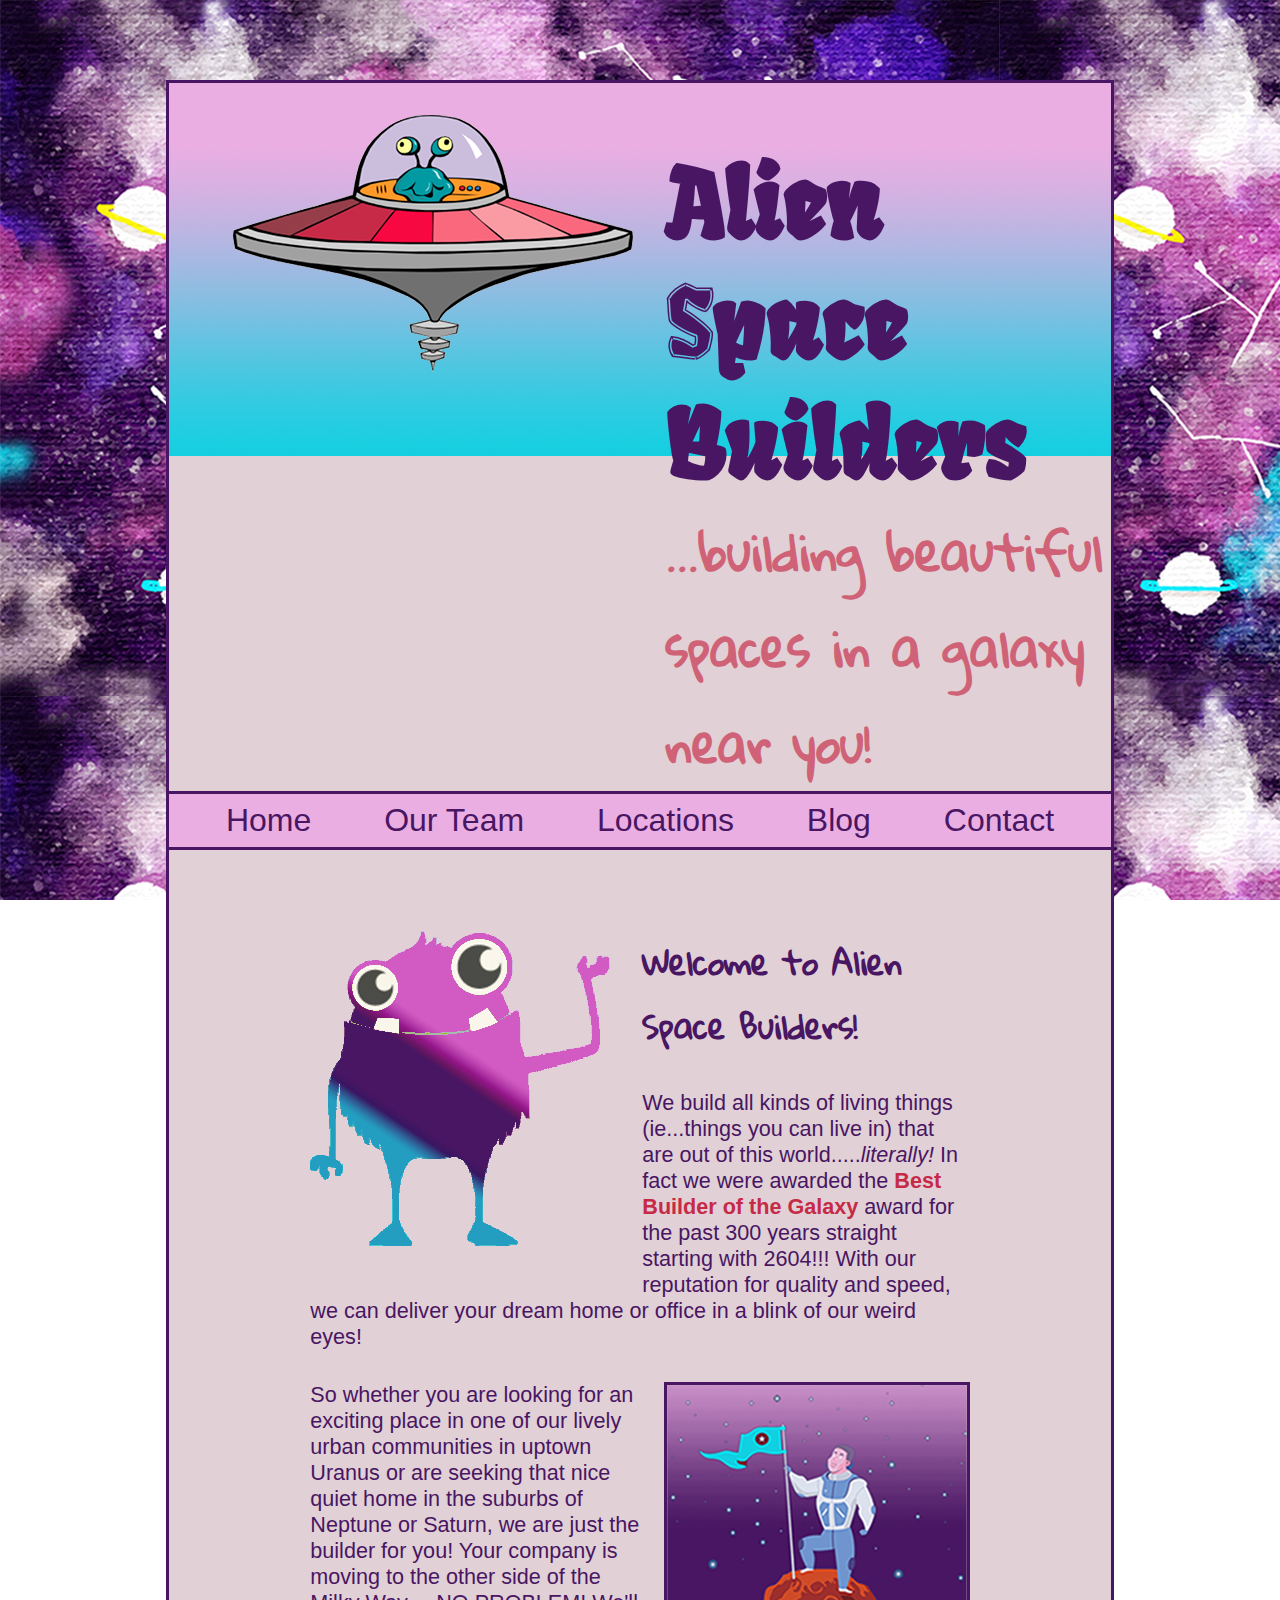
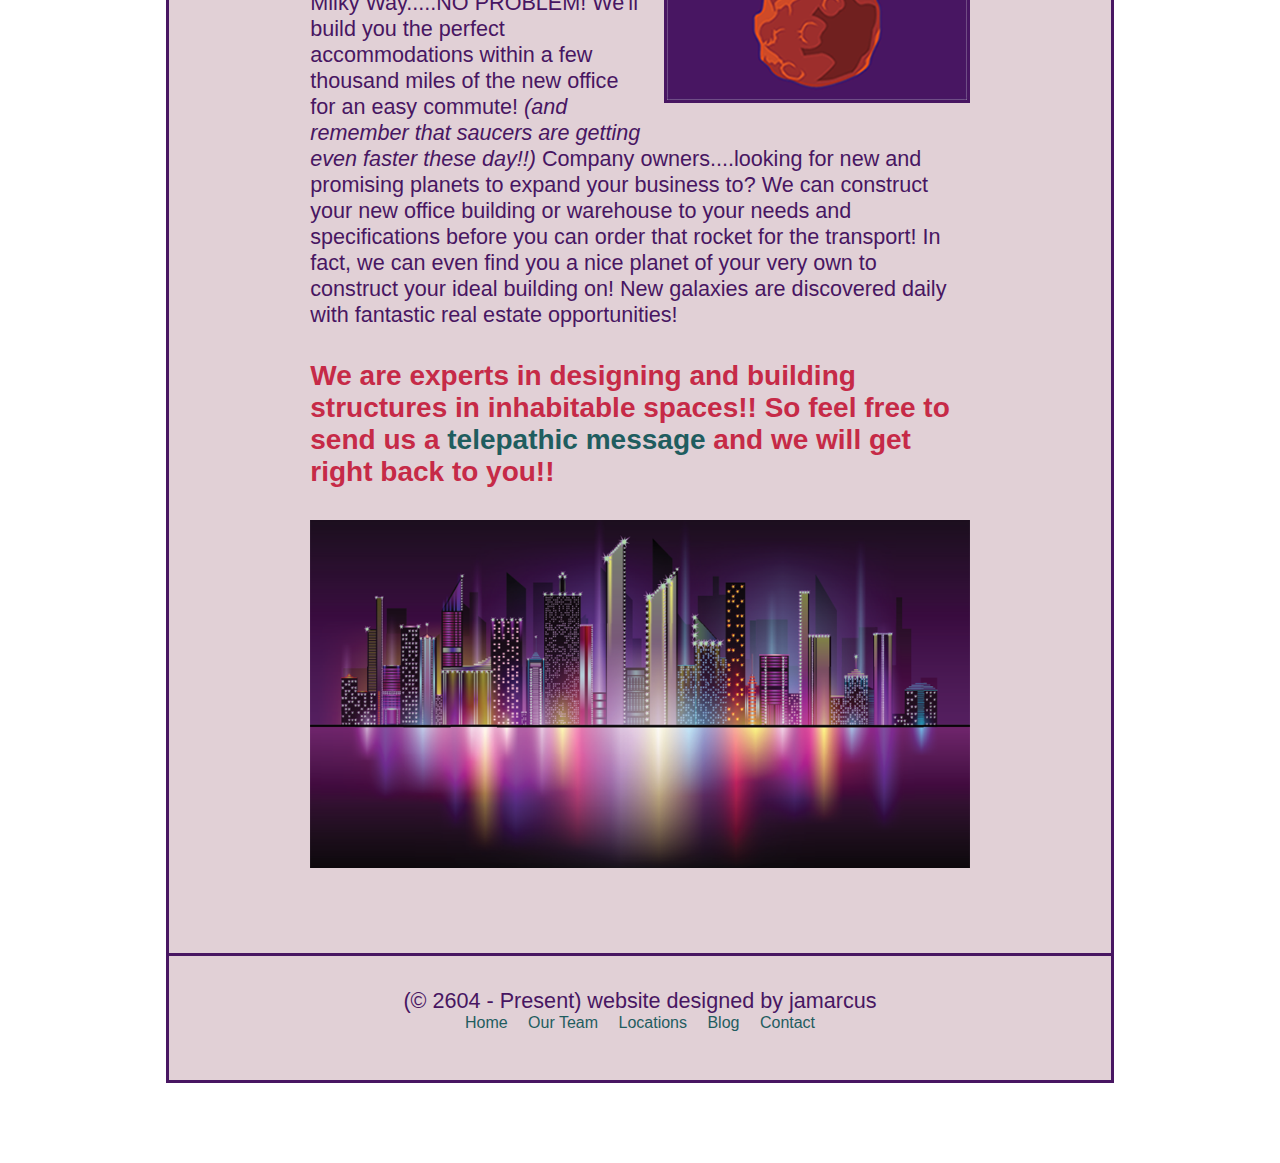
<file: index.html>
<!DOCTYPE html>
<html lang="en">
<head>
	<meta charset="UTF-8">
	<title>Alien Space Builders</title>
	 <link href="https://fonts.googleapis.com/css?family=Kavivanar|Open+Sans" rel="stylesheet"> 
	 <link href="css/styles.css" rel="stylesheet">
	 <link href="https://fonts.googleapis.com/css?family=Fruktur|Gloria+Hallelujah" rel="stylesheet">  
</head>


<body>
	<div class="wrapper">
		<header>
				<div class="leftheader">
						<a href="#"><img src="images/saucer_alien.png" alt="Alien Space Builder Logo. Click for home."></a>
					</div>


						<div class="rightheader">
				<h1>Alien Space Builders</h1>
				<h2>...building beautiful spaces in a galaxy near you!</h2>
			</div>
		</header>
		<nav>
			<ul>
				<li><a href="index.html">Home</a></li>
				<li><a href="team.html">Our Team</a></li>
				<li><a href="locations.html">Locations</a></li>
				<li><a href="blog.html">Blog</a></li>
				<li><a href="contact.html">Contact</a></li>
			</ul>
		</nav>
		<section>
			<article class="welcome">
				<img  src="images/alien_welcome.png" alt="Alien is waving hello. " class="floatleft">
				<h5>Welcome to Alien Space Builders!</h5>
				<p>We build all kinds of living things (ie...things you can live in) that are out of this world.....<em>literally!</em> In fact we were awarded the <span class="redtext"><strong>Best Builder of the Galaxy</strong></span> award for the past 300 years straight starting with 2604!!! With our reputation for quality and speed, we can deliver your dream home or office in a blink of our weird eyes!</p>
				<p><img  src="images/astronaut_with_stake.png" alt="Alien is waving hello. " class="floatrightclear imgborder">So whether you are looking for an exciting place in one of our lively urban communities in uptown Uranus or are seeking that nice quiet home in the suburbs of Neptune or Saturn, we are just the builder for you! Your company is moving to the other side of the Milky Way.....NO PROBLEM! We'll build you the perfect accommodations within a few thousand miles of the new office for an easy commute! <em>(and remember that saucers are getting even faster these day!!)</em> Company owners....looking for new and promising planets to expand your business to? We can construct your new office building or warehouse to your needs and specifications before you can order that rocket for the transport! In fact, we can even find you a nice planet of your very own to construct your ideal building on! New galaxies are discovered daily with fantastic real estate opportunities!</p>
				<p class="largerprint redtext">We are experts in designing and building structures in inhabitable spaces!! So  feel free to send us a <a href="contact.html">telepathic message</a> and we will get right back to you!!</p>
				<p><img  src="images/alien_city.png" alt="Beautiful futuristic city. " class="floatcenter"></p>
				</article>
			
		</section>
		<footer>
			<p class="copyright">(&copy; 2604 - Present) website designed by jamarcus</p>
			<ul>
				<li><a href="index.html">Home</a></li>
				<li><a href="team.html">Our Team</a></li>
				<li><a href="locations.html">Locations</a></li>
				<li><a href="blog.html">Blog</a></li>
				<li><a href="contact.html">Contact</a></li>
			</ul>
					</footer>
	</div>
</body>
</html>
</file>
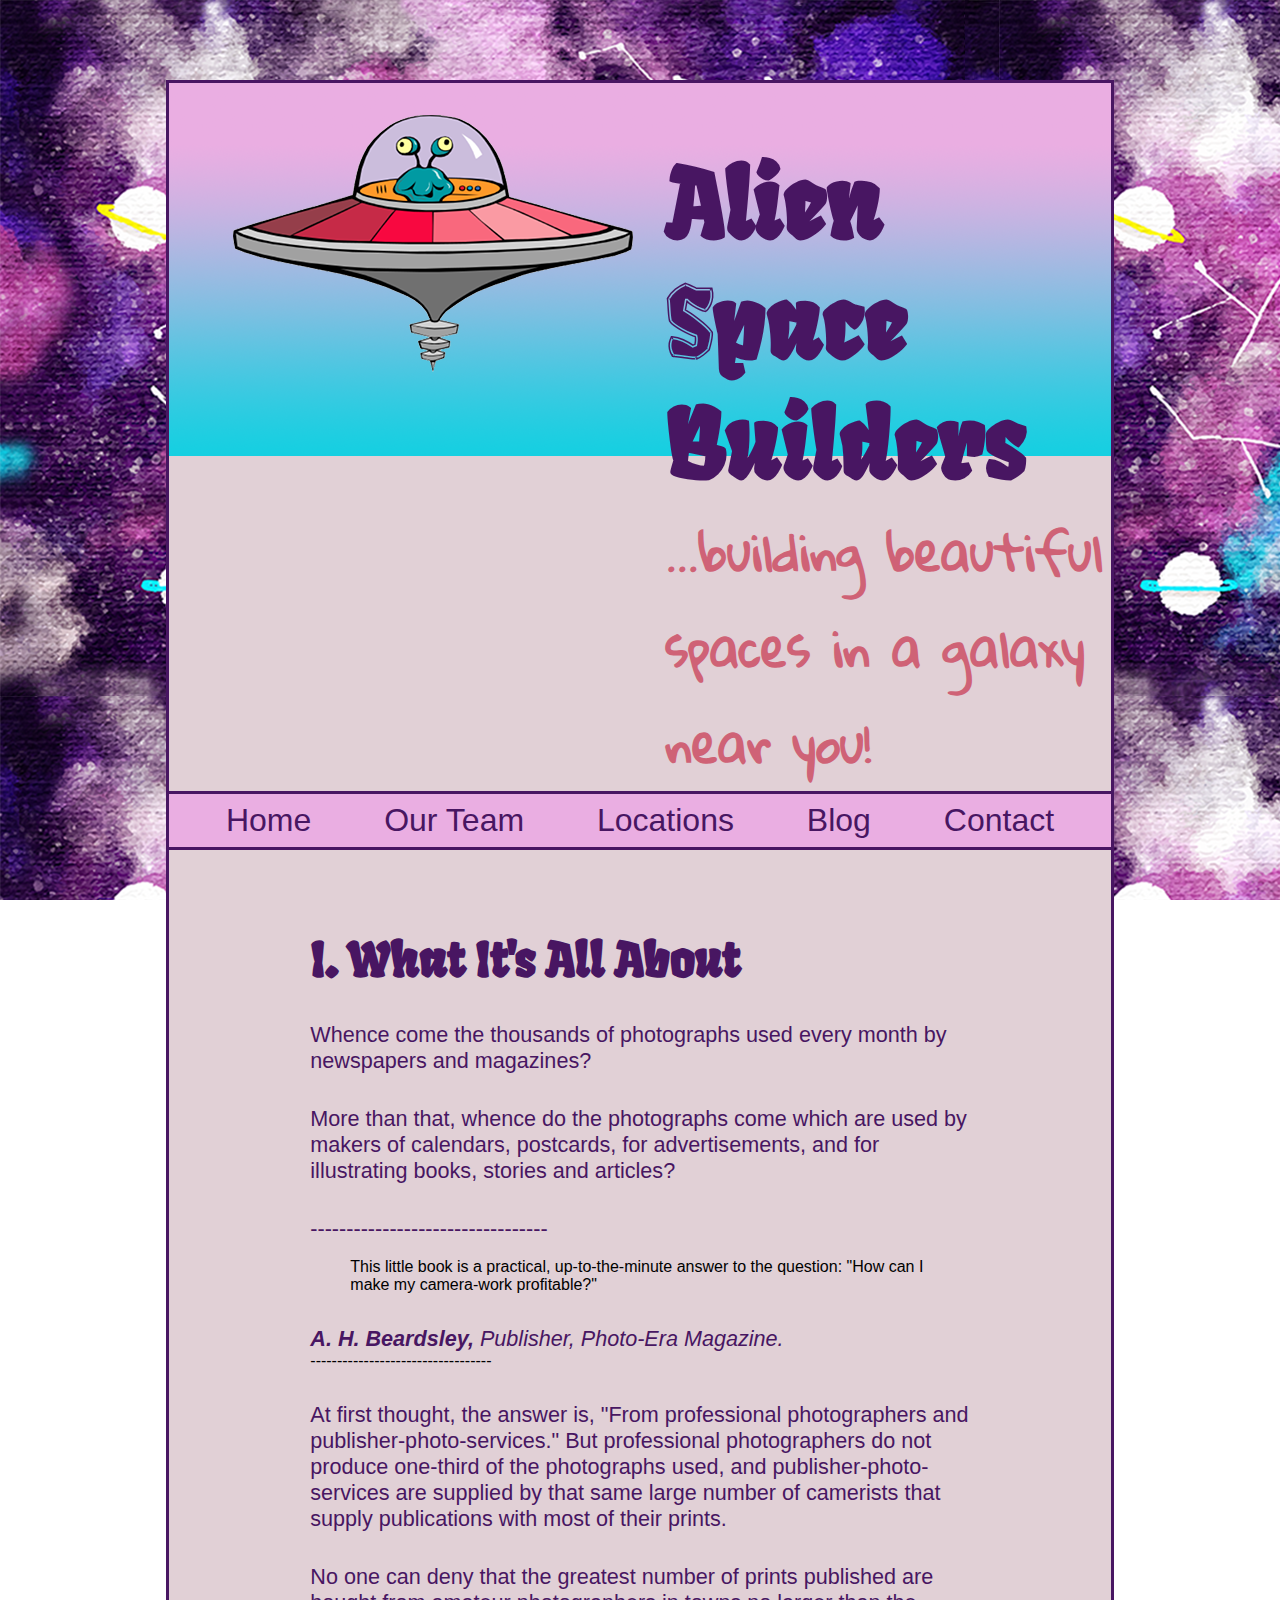
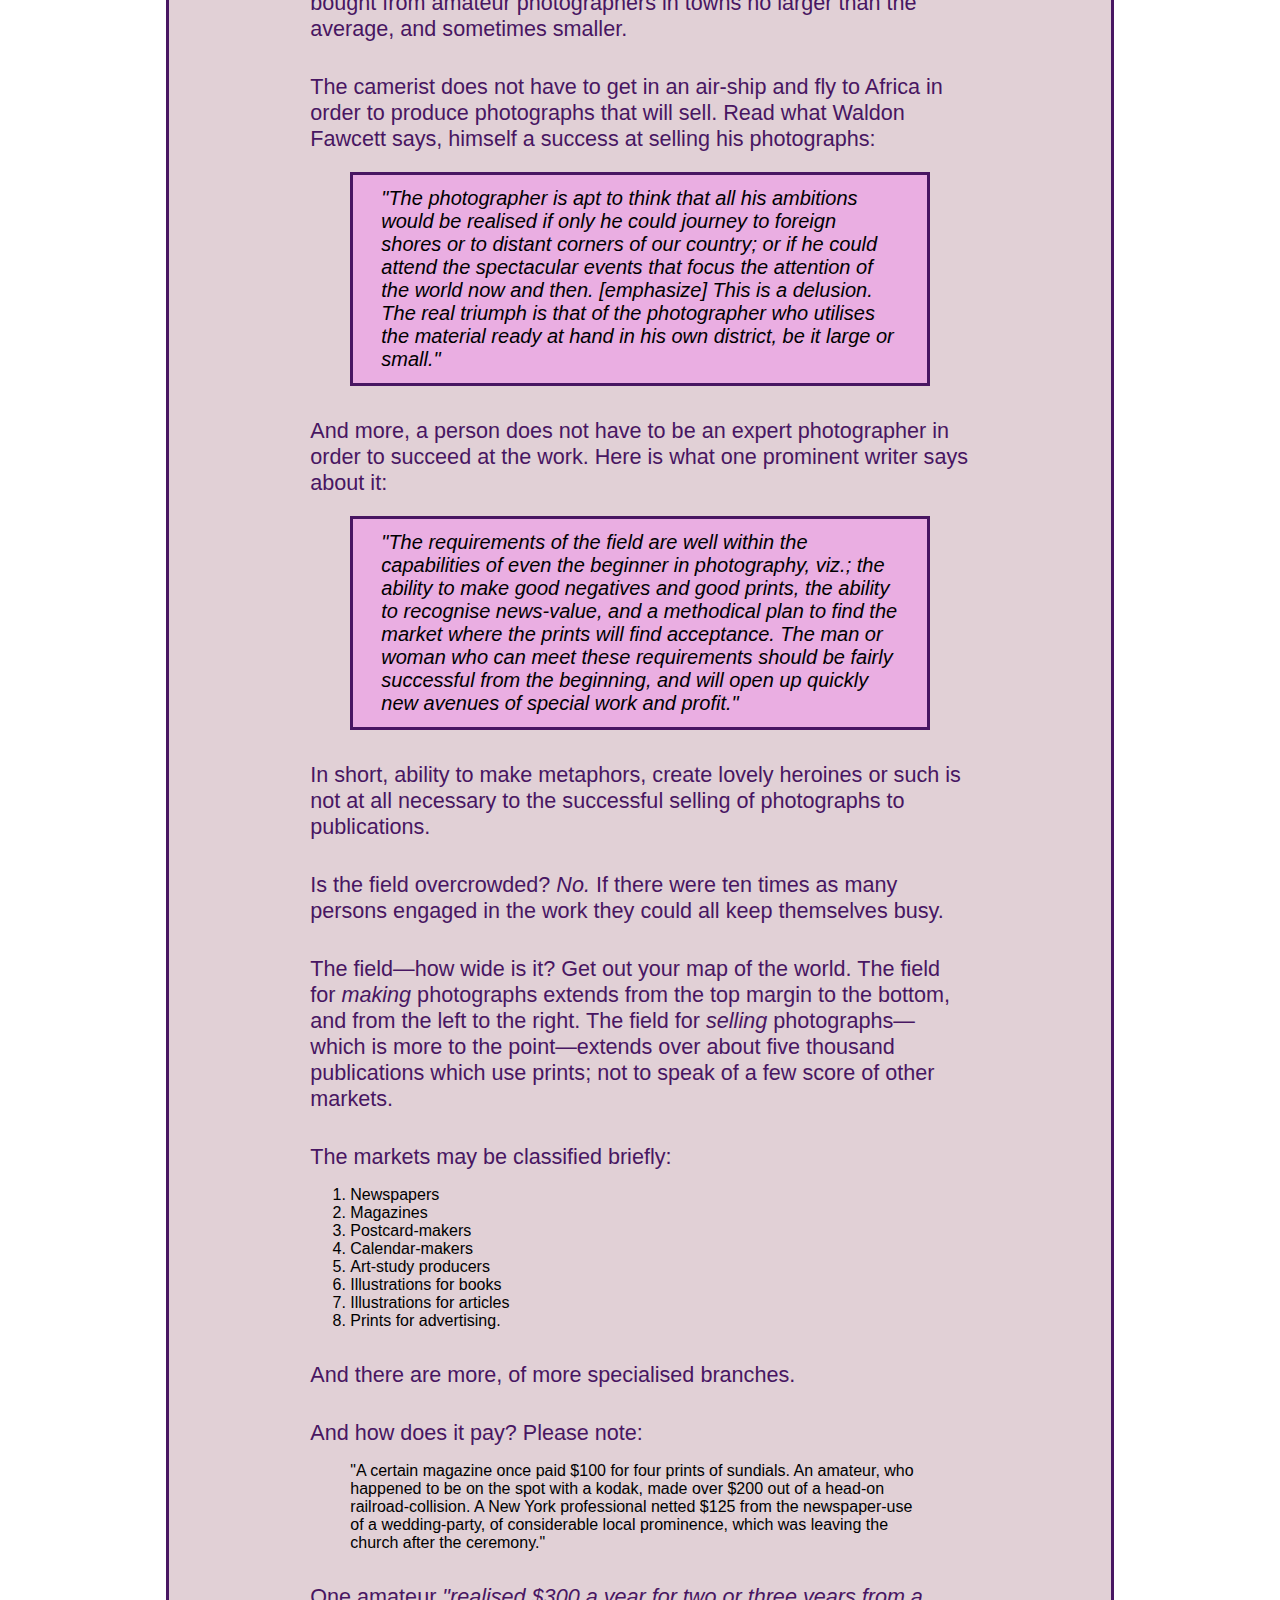
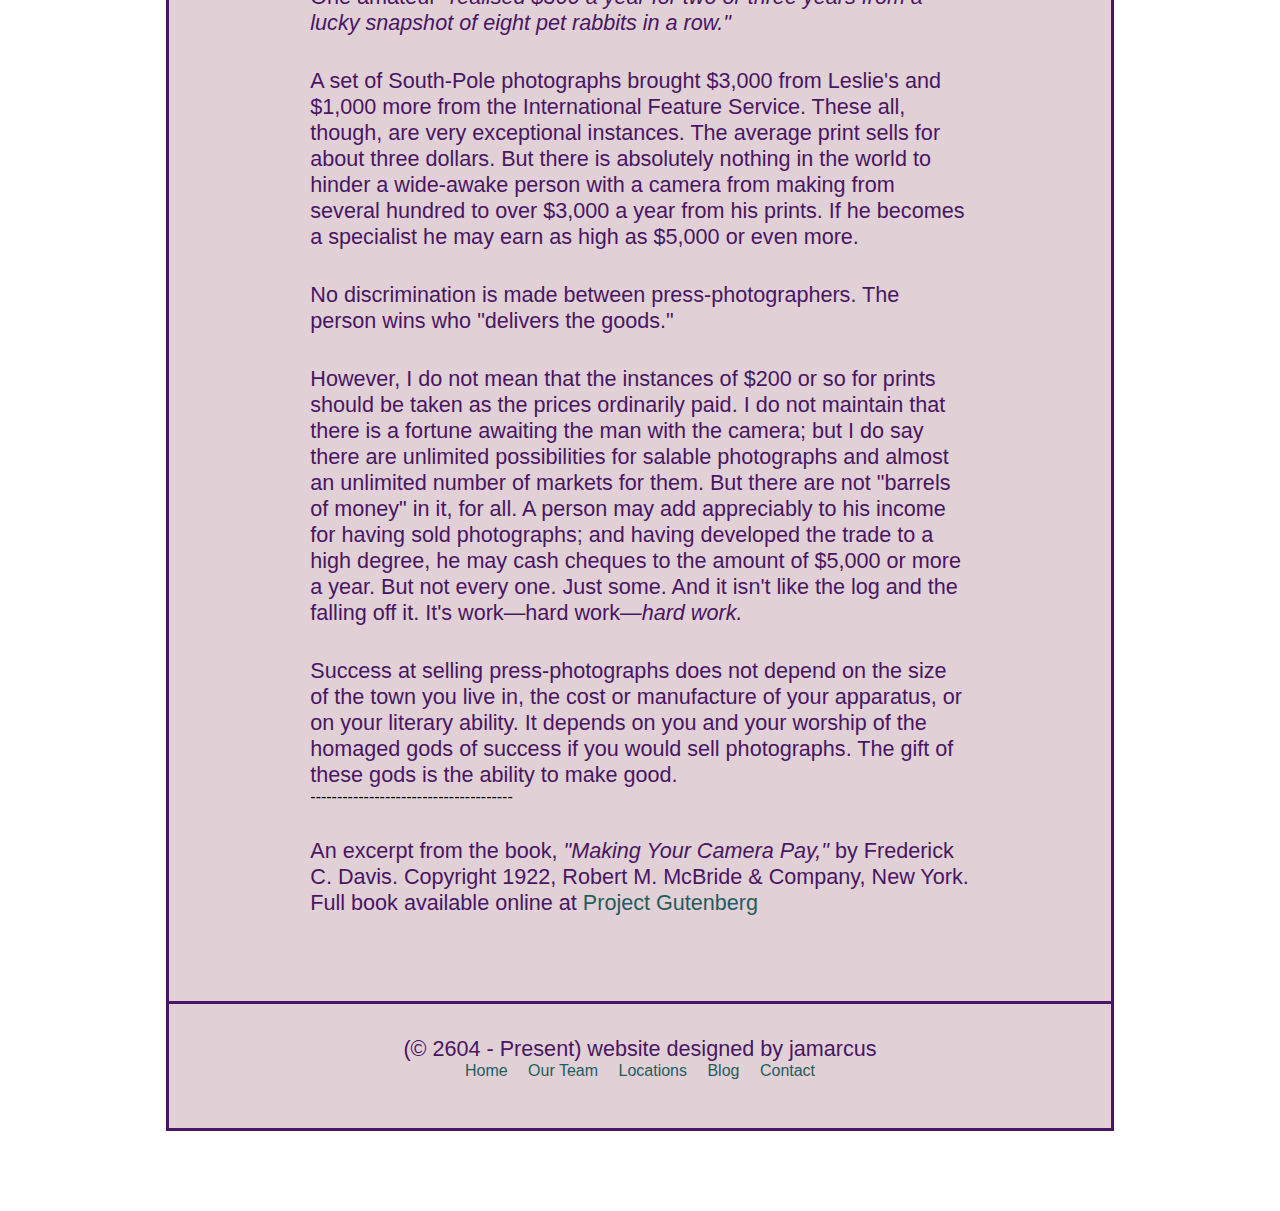
<file: blog.html>
<!DOCTYPE html PUBLIC "-//W3C//DTD XHTML 1.0 Transitional//EN" "http://www.w3.org/TR/xhtml1/DTD/xhtml1-transitional.dtd">
<html xmlns="http://www.w3.org/1999/xhtml">
<head>
		<meta charset="UTF-8">
		<title>Alien Blog</title>
		 <link href="https://fonts.googleapis.com/css?family=Kavivanar|Open+Sans" rel="stylesheet"> 
		 <link href="css/styles.css" rel="stylesheet">
		 <link href="https://fonts.googleapis.com/css?family=Fruktur|Gloria+Hallelujah" rel="stylesheet"> 
</head>

<body>
		<div class="wrapper">
				<header>
						<div class="leftheader">
								<a href="index.html"><img src="images/saucer_alien.png" alt="Alien Space Builder Logo. Click for home."></a>
							</div>
		
		
								<div class="rightheader">
						<h1>Alien Space Builders</h1>
						<h2>...building beautiful spaces in a galaxy near you!</h2>
					</div>
				</header>
				<nav>
					<ul>
						<li><a href="index.html">Home</a></li>
						<li><a href="team.html">Our Team</a></li>
						<li><a href="locations.html">Locations</a></li>
						<li><a href="blog.html">Blog</a></li>
						<li><a href="contact.html">Contact</a></li>
					</ul>
				</nav>
				<section>
					<article class="welcome">
<h1>I. What It's All About</h1>

<p>Whence come the thousands of photographs used every month by newspapers and magazines?</p>

<p>More than that, whence do the photographs come which are used by makers of calendars, postcards, for advertisements, and for illustrating books, stories and articles?<p>
---------------------------------
<blockquote>This little book is a practical, up-to-the-minute answer to the question: "How can I make my camera-work profitable?"</blockquote>

<p><cite><strong>A. H. Beardsley,</strong> </cite>
<em>Publisher, Photo-Era Magazine.</em></p>
----------------------------------

<p>At first thought, the answer is, "From professional photographers and publisher-photo-services." But professional photographers do not produce one-third of the photographs used, and publisher-photo-services are supplied by that same large number of camerists that supply publications with most of their prints.</p>

<p>No one can deny that the greatest number of prints published are bought from amateur photographers in towns no larger than the average, and sometimes smaller.</p>

<p>The camerist does not have to get in an air-ship and fly to Africa in order to produce photographs that will sell. Read what Waldon Fawcett says, himself a success at selling his photographs:</p>

<blockquote class="quote">"The photographer is apt to think that all his ambitions would be realised if only he could journey to foreign shores or to distant corners of our country; or if he could attend the spectacular events that focus the attention of the world now and then. [emphasize] This is a delusion. The real triumph is that of the photographer who utilises the material ready at hand in his own district, be it large or small."</blockquote>

<p>And more, a person does not have to be an expert photographer in order to succeed at the work. Here is what one prominent writer says about it:</p>

<blockquote class="quote">"The requirements of the field are well within the capabilities of even the beginner in photography, viz.; the ability to make good negatives and good prints, the ability to recognise news-value, and a methodical plan to find the market where the prints will find acceptance. The man or woman who can meet these requirements should be fairly successful from the beginning, and will open up quickly new avenues of special work and profit."</blockquote>

<p>In short, ability to make metaphors, create lovely heroines or such is not at all necessary to the successful selling of photographs to publications.</p>

<p>Is the field overcrowded? <em>No.</em> If there were ten times as many persons engaged in the work they could all keep themselves busy.</p>

<p>The field—how wide is it? Get out your map of the world. The field for <em>making</em> photographs extends from the top margin to the bottom, and from the left to the right. The field for <em>selling </em> photographs—which is more to the point—extends over about five thousand publications which use prints; not to speak of a few score of other markets.</p>

<p>The markets may be classified briefly:</p>

<ol>
<li>Newspapers</li>
<li>Magazines</li>
<li> Postcard-makers</li>
<li> Calendar-makers</li>
<li> Art-study producers</li>
<li> Illustrations for books</li>
<li> Illustrations for articles</li>
<li> Prints for advertising.</li>
</ol>

<p>And there are more, of more specialised branches.</p>

<p>And how does it pay? Please note:</p>
<blockquote> "A certain magazine once paid $100 for four prints of sundials. An amateur, who happened to be on the spot with a kodak, made over $200 out of a head-on railroad-collision. A New York professional netted $125 from the newspaper-use of a wedding-party, of considerable local prominence, which was leaving the church after the ceremony."</blockquote>

<p> One amateur <em> "realised $300 a year for two or three years from a lucky snapshot of eight pet rabbits in a row."</em></p>

<p>A set of South-Pole photographs brought $3,000 from Leslie's and $1,000 more from the International Feature Service. These all, though, are very exceptional instances. The average print sells for about three dollars. But there is absolutely nothing in the world to hinder a wide-awake person with a camera from making from several hundred to over $3,000 a year from his prints. If he becomes a specialist he may earn as high as $5,000 or even more.</p>

<p>No discrimination is made between press-photographers. The person wins who "delivers the goods."</p>

<p>However, I do not mean that the instances of $200 or so for prints should be taken as the prices ordinarily paid. I do not maintain that there is a fortune awaiting the man with the camera; but I do say there are unlimited possibilities for salable photographs and almost an unlimited number of markets for them. But there are not "barrels of money" in it, for all. A person may add appreciably to his income for having sold photographs; and having developed the trade to a high degree, he may cash cheques to the amount of $5,000 or more a year. But not every one. Just some. And it isn't like the log and the falling off it. It's work—hard work—<em>hard work.</em></p>

<p>Success at selling press-photographs does not depend on the size of the town you live in, the cost or manufacture of your apparatus, or on your literary ability. It depends on you and your worship of the homaged gods of success if you would sell photographs. The gift of these gods is the ability to make good.</p>

--------------------------------------
<p>An excerpt from the book,<em> "Making Your Camera Pay," </em> by Frederick C. Davis. Copyright 1922, Robert M. McBride & Company, New York. Full book available online at <a href="https://www.gutenberg.org/files/35709/35709-h/35709-h.htm">Project Gutenberg</a></p> 







</article>
</section>
<footer>
	<p class="copyright">(&copy; 2604 - Present) website designed by jamarcus</p>
	<ul>
		<li><a href="index.html">Home</a></li>
		<li><a href="team.html">Our Team</a></li>
		<li><a href="locations.html">Locations</a></li>
		<li><a href="blog.html">Blog</a></li>
		<li><a href="contact.html">Contact</a></li>
	</ul>
			</footer>



</body>
</html>
</file>
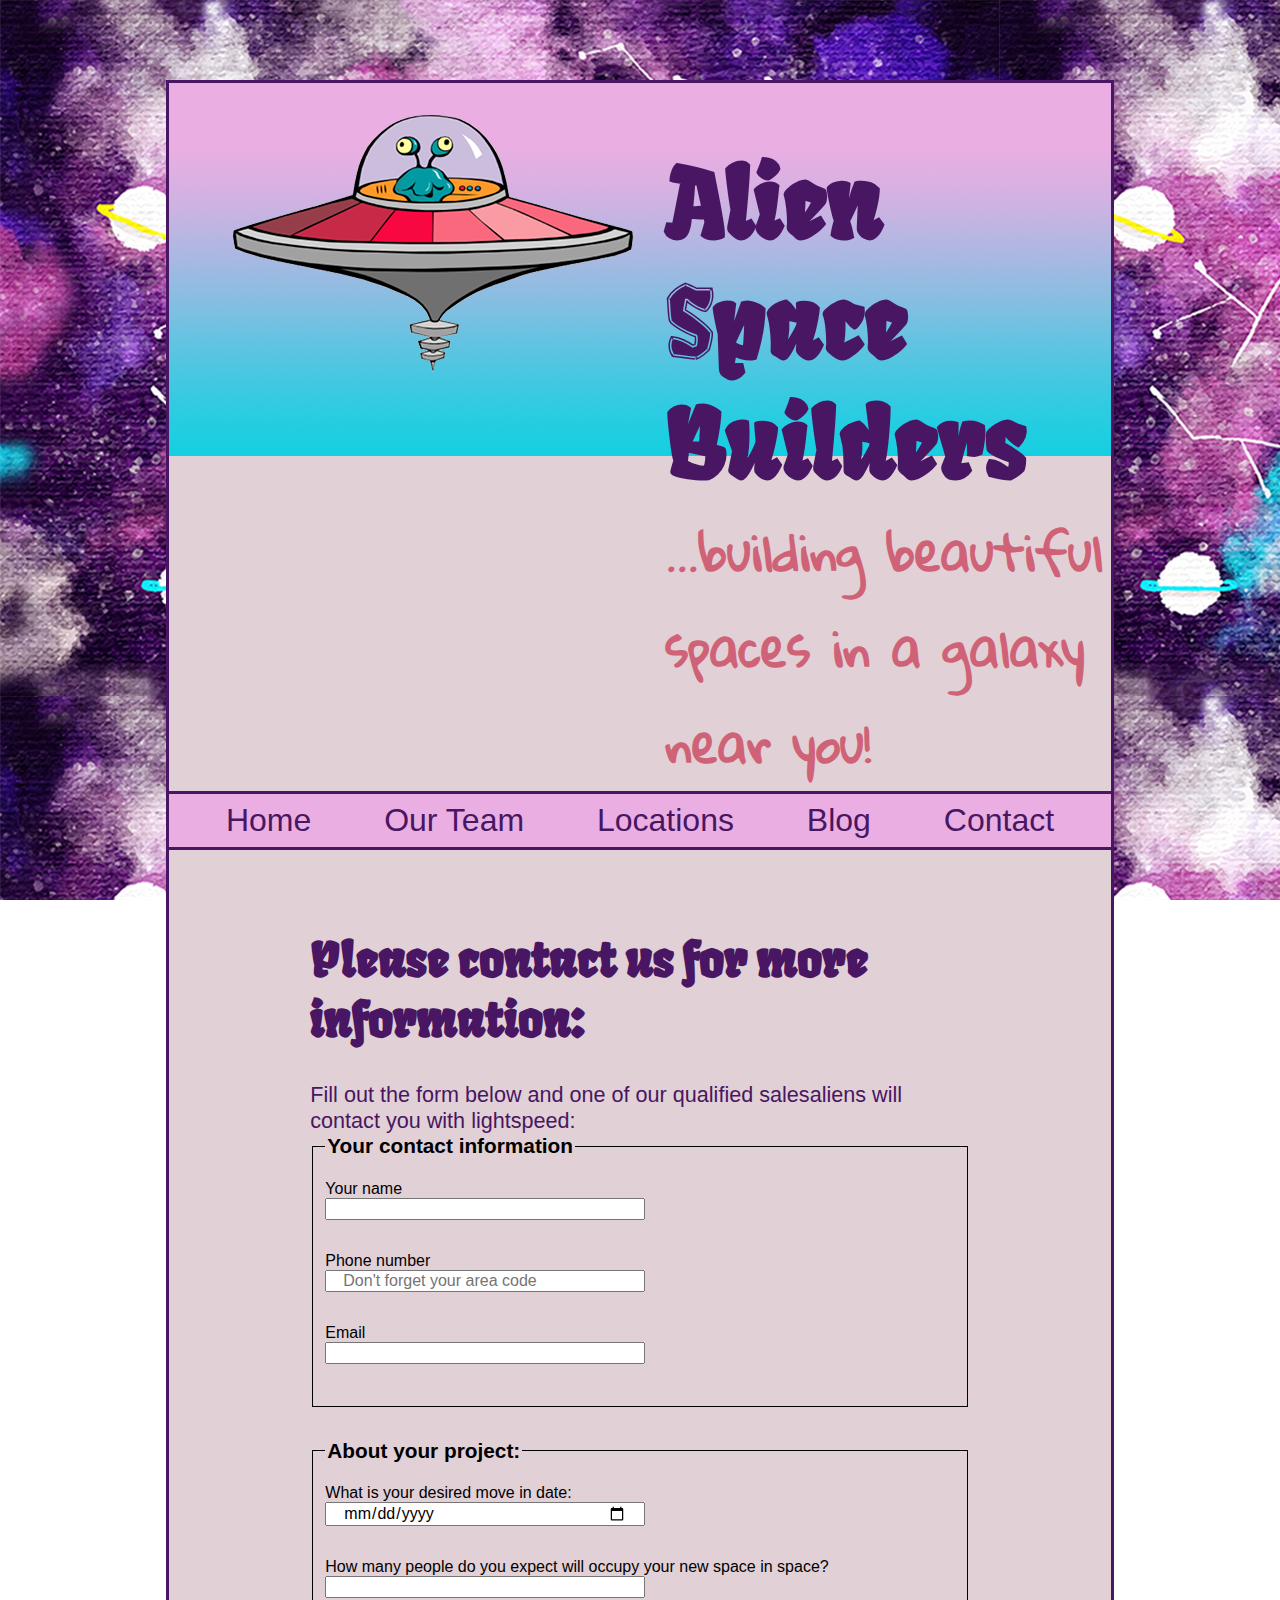
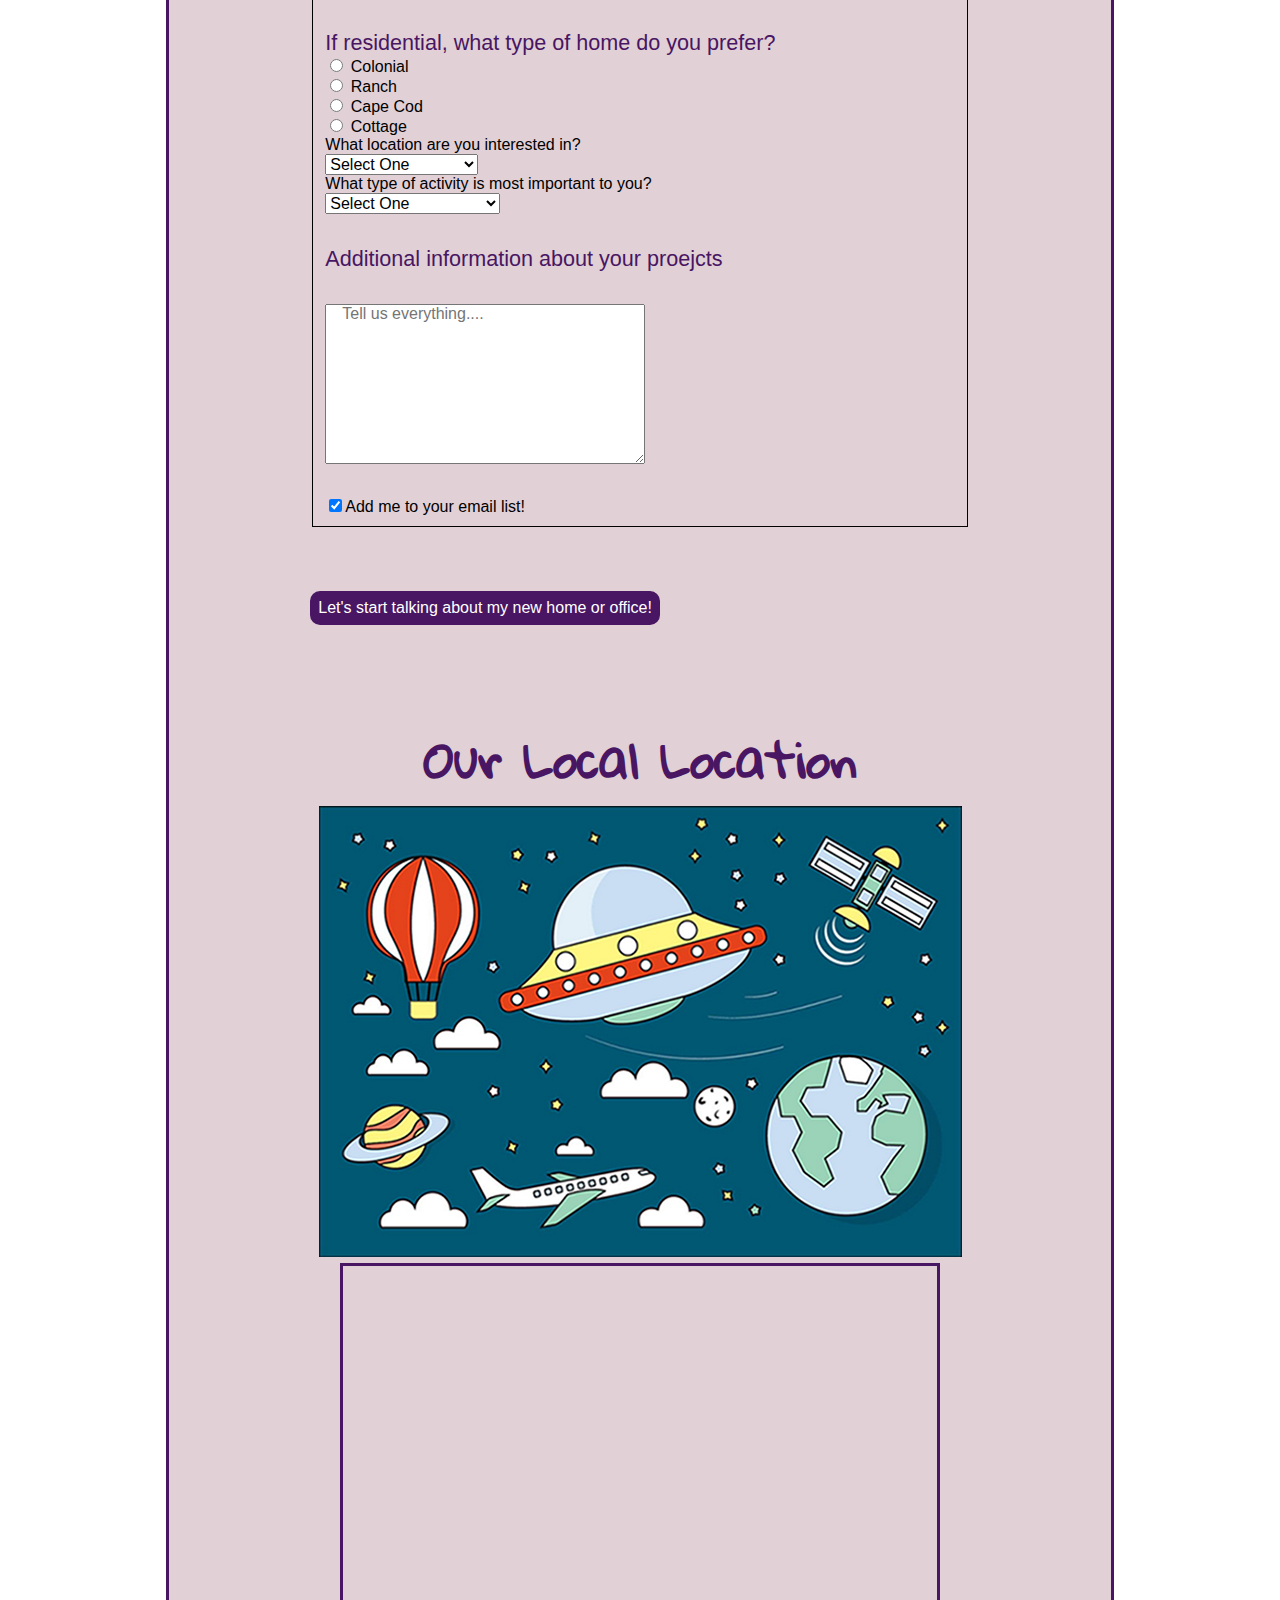
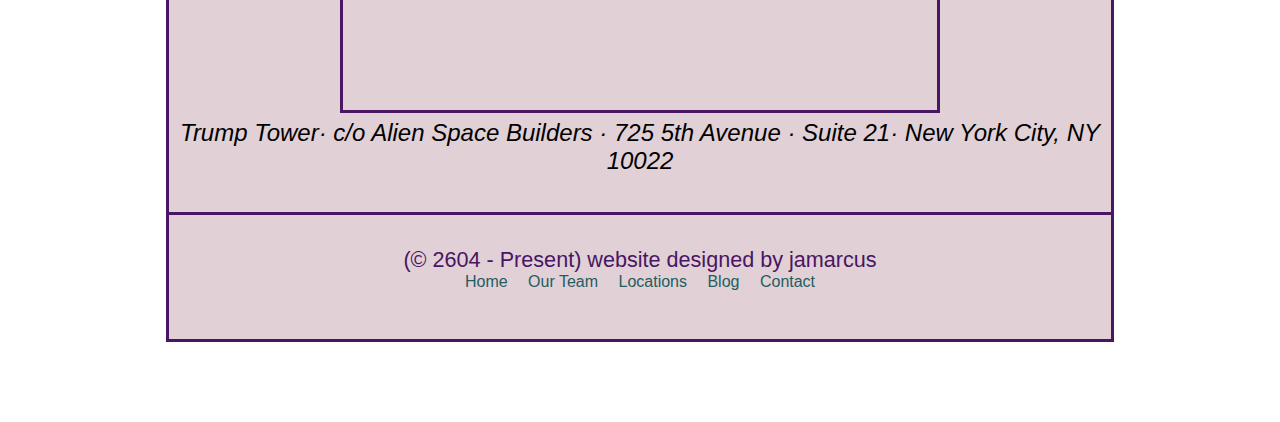
<file: contact.html>
<!DOCTYPE html>
<html lang="en">
<head>
	<meta charset="UTF-8">
	<title>Contact Us</title>
	 <link href="https://fonts.googleapis.com/css?family=Kavivanar|Open+Sans" rel="stylesheet"> 
	 <link href="css/styles.css" rel="stylesheet">
	 <link href="https://fonts.googleapis.com/css?family=Fruktur|Gloria+Hallelujah" rel="stylesheet">  
</head>


<body>
	<div class="wrapper">
		<header>
				<div class="leftheader">
						<a href="index.html"><img src="images/saucer_alien.png" alt="Alien Space Builder Logo. Click for home."></a>
					</div>


						<div class="rightheader">
				<h1>Alien Space Builders</h1>
				<h2>...building beautiful spaces in a galaxy near you!</h2>
			</div>
		</header>
		<nav>
			<ul>
				<li><a href="index.html">Home</a></li>
				<li><a href="team.html">Our Team</a></li>
				<li><a href="locations.html">Locations</a></li>
				<li><a href="blog.html">Blog</a></li>
				<li><a href="contact.html">Contact</a></li>
			</ul>
		</nav>
		<section>
			<article class="welcome">
				
					<h1>Please contact us for more information:</h1>
					<p>Fill out the form below and one of our qualified salesaliens will contact you with lightspeed:</p>
					<form  action="https://e3vwdl4bpd.execute-api.us-west-2.amazonaws.com/default/API2SES" method="POST">

						
						<input type="hidden"  name="send_to" value="annah@amberarc.com">
					  <fieldset>
					<legend>Your contact information</legend>
					<label for="fullname">Your name </label> <input type="text" id="fullname" name="name">
					<label for="phone">Phone number</label>
					<input type="tel" id="phone" name="phone" placeholder="Don't forget your area code">
					<label for="email">Email</label>
					<input type="email" id="email" name="email">
					  </fieldset>
		
					 <fieldset> 
					 <legend>About your project: </legend>
					<label for="date">What is your desired move in date:</label>
					<input type="date" id="date" name="date">
					<label for="qty">How many people do you expect will occupy your new space in space?</label>
					<input type="number" id="qty" name="qty" min="1" max="1000000000">
					
						
					
					
					<p>If residential, what type of home do you prefer?</p>
					<label>
					<input type="radio" name="hometype" value="colonial">
							Colonial
					</label>

					<label>
					<input type="radio" name="hometype" value="ranch" >
							Ranch
					</label>

					<label>
					<input type="radio" name="hometype" value="capecod">		
							Cape Cod
					</label>

					<label>
					<input type="radio" name="hometype" value="cottage">		
							Cottage
					</label>		
						
					<label for="location">What location are you interested in?</label>
						<select id="location" name="location">
							<option selected>Select One</option>
							<option value="mercury">Mercury Meadows</option>
							<option value="venus">Venus Vineyards</option>
							<option value="mars">Mars Marsh</option>
							<option value="jupiter">Jupiter Junipers</option>
							<option value="saturn">Saturn Suburbs</option>
							<option value="uranus">Uranus Urban</option>
							<option value="neptune">Neptune Nest</option>
							<option value="pluto">Pluto Purlieu</option>
						</select>
					</label>

					<label for="acttype">What type of activity is most important to you?</label>
						<select id="acttype" name="acttype">
							<option selected>Select One</option>
							<option value="hiking">Hiking</option>
							<option value="dancing">Dancing</option>
							<option value="travel">Intergalatic Travel</option>
							<option value="entertainment">Entertainment</option>
							<option value="racing">Flying Saucer Racing</option>
							<option value="hopping">Planet Hopping</option>
						</select>
					
					<p>Additional information about your proejcts</p>
					<label for="comments">
					<textarea id="comments" name="comments" placeholder="Tell us everything...."></textarea>
					</label>
					<label>
					<input type="checkbox" value="subscribe" name="subscribe" id="subscribe" checked>Add me to your email list!
					</label>
					 </fieldset>	
				<button type="submit">Let's start talking about my new home or office!</button>
		
					</form>	
				
				</section>
				<section class="address">	
				
					<article class="address1">
					<h3>Our Local Location</h3>
					<img src="images/transportation_modes.png">
					<iframe src="https://www.google.com/maps/embed?pb=!1m18!1m12!1m3!1d3021.9801625192536!2d-73.97605868386991!3d40.76246104246241!2m3!1f0!2f0!3f0!3m2!1i1024!2i768!4f13.1!3m3!1m2!1s0x89c258fa601ff11f%3A0x60a054da05023e9a!2s725+5th+Ave%2C+New+York%2C+NY+10022!5e0!3m2!1sen!2sus!4v1541422899739" width="600" height="450" frameborder="0" style="border:3px solid #481662" allowfullscreen></iframe>
					<address>
						Trump Tower&middot;
						c/o Alien Space Builders &middot;
                        725 5th Avenue &middot;
						Suite 21&middot;
						New York City, NY 10022
					</address>
					</article>
				</section>	
		<footer>
			<p class="copyright">(&copy; 2604 - Present) website designed by jamarcus</p>
			<ul>
				<li><a href="index.html">Home</a></li>
				<li><a href="team.html">Our Team</a></li>
				<li><a href="locations.html">Locations</a></li>
				<li><a href="blog.html">Blog</a></li>
				<li><a href="contact.html">Contact</a></li>
			</ul>
					</footer>
	</div>
	<script src="../js/forms.js"></script>	
</body>
</html>
</file>
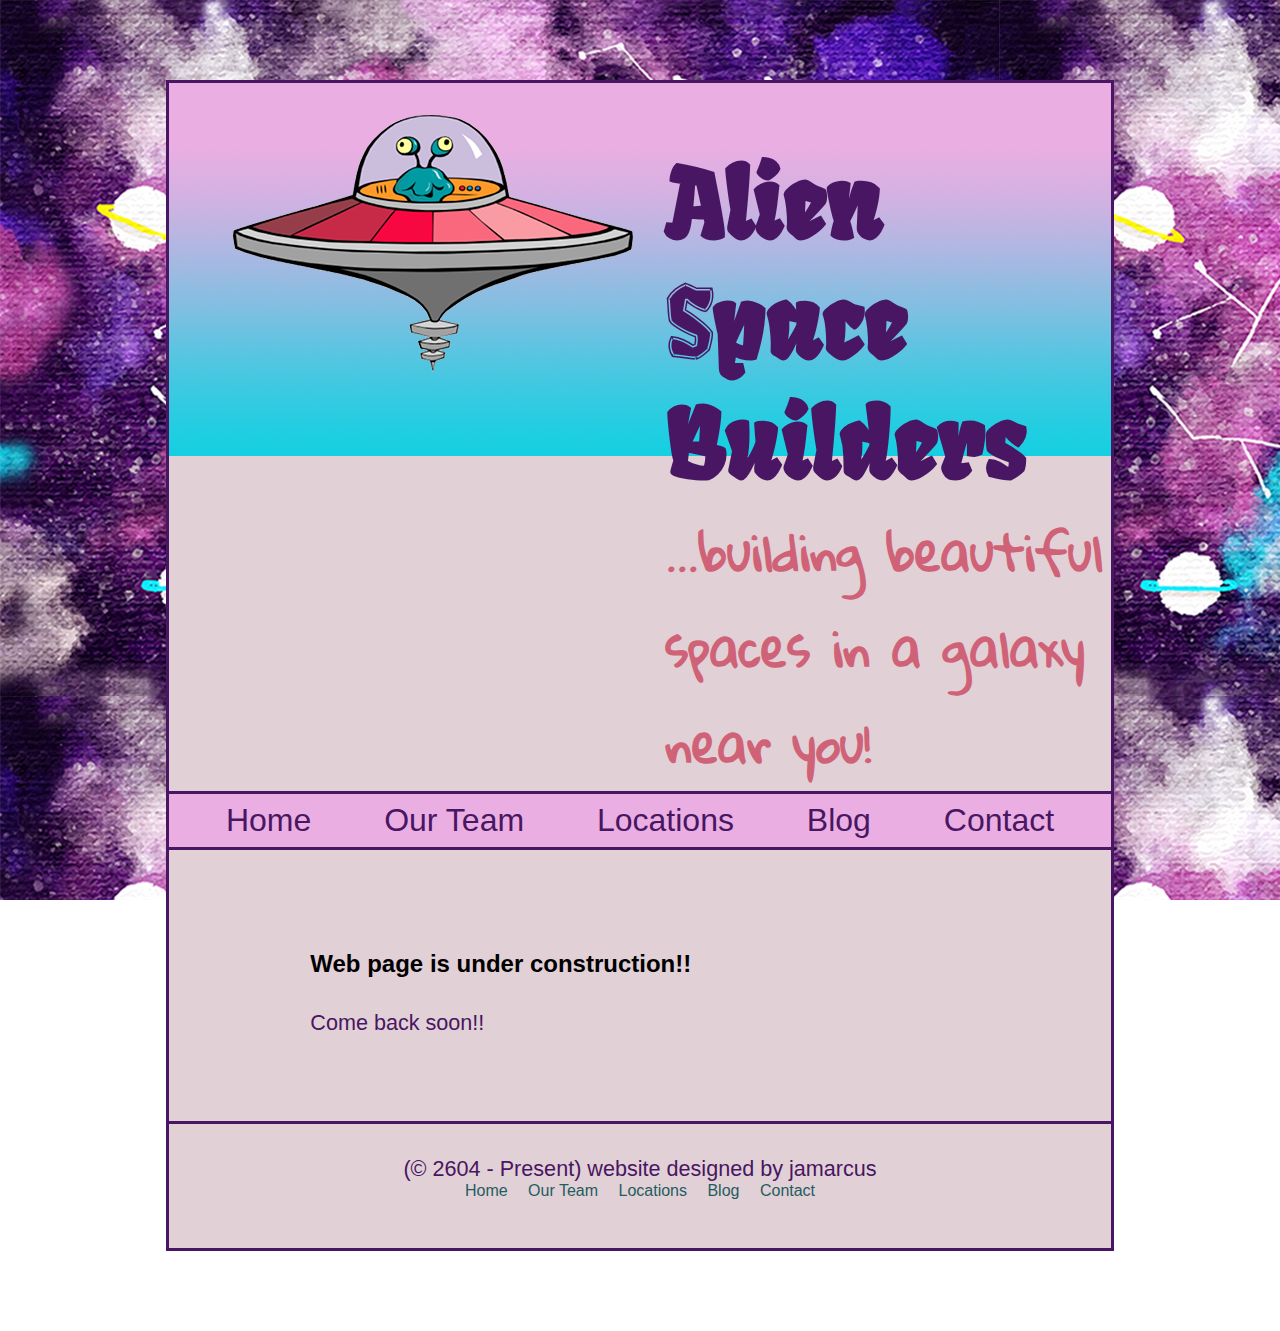
<file: development.html>
<!DOCTYPE html>
<html lang="en">
<head>
	<meta charset="UTF-8">
	<title>Developments</title>
	 <link href="https://fonts.googleapis.com/css?family=Kavivanar|Open+Sans" rel="stylesheet"> 
	 <link href="css/styles.css" rel="stylesheet">
	 <link href="https://fonts.googleapis.com/css?family=Fruktur|Gloria+Hallelujah" rel="stylesheet">  
</head>


<body>
	<div class="wrapper">
		<header>
				<div class="leftheader">
						<a href="index.html"><img src="images/saucer_alien.png" alt="Alien Space Builder Logo. Click for home."></a>
					</div>


						<div class="rightheader">
				<h1>Alien Space Builders</h1>
				<h2>...building beautiful spaces in a galaxy near you!</h2>
			</div>
		</header>
		<nav>
			<ul>
				<li><a href="index.html">Home</a></li>
				<li><a href="team.html">Our Team</a></li>
				<li><a href="locations.html">Locations</a></li>
				<li><a href="blog.html">Blog</a></li>
				<li><a href="contact.html">Contact</a></li>
			</ul>
		</nav>
		<section>
			<article class="welcome">
			    <h2>Web page is under construction!!</h2>
                               <p>Come back soon!!</p>
                        </article>
		</section>
		<footer>
			<p class="copyright">(&copy; 2604 - Present) website designed by jamarcus</p>
			<ul>
				<li><a href="index.html">Home</a></li>
				<li><a href="team.html">Our Team</a></li>
				<li><a href="locations.html">Locations</a></li>
				<li><a href="blog.html">Blog</a></li>
				<li><a href="contact.html">Contact</a></li>
			</ul>
					</footer>
	</div>
</body>
</html>
</file>
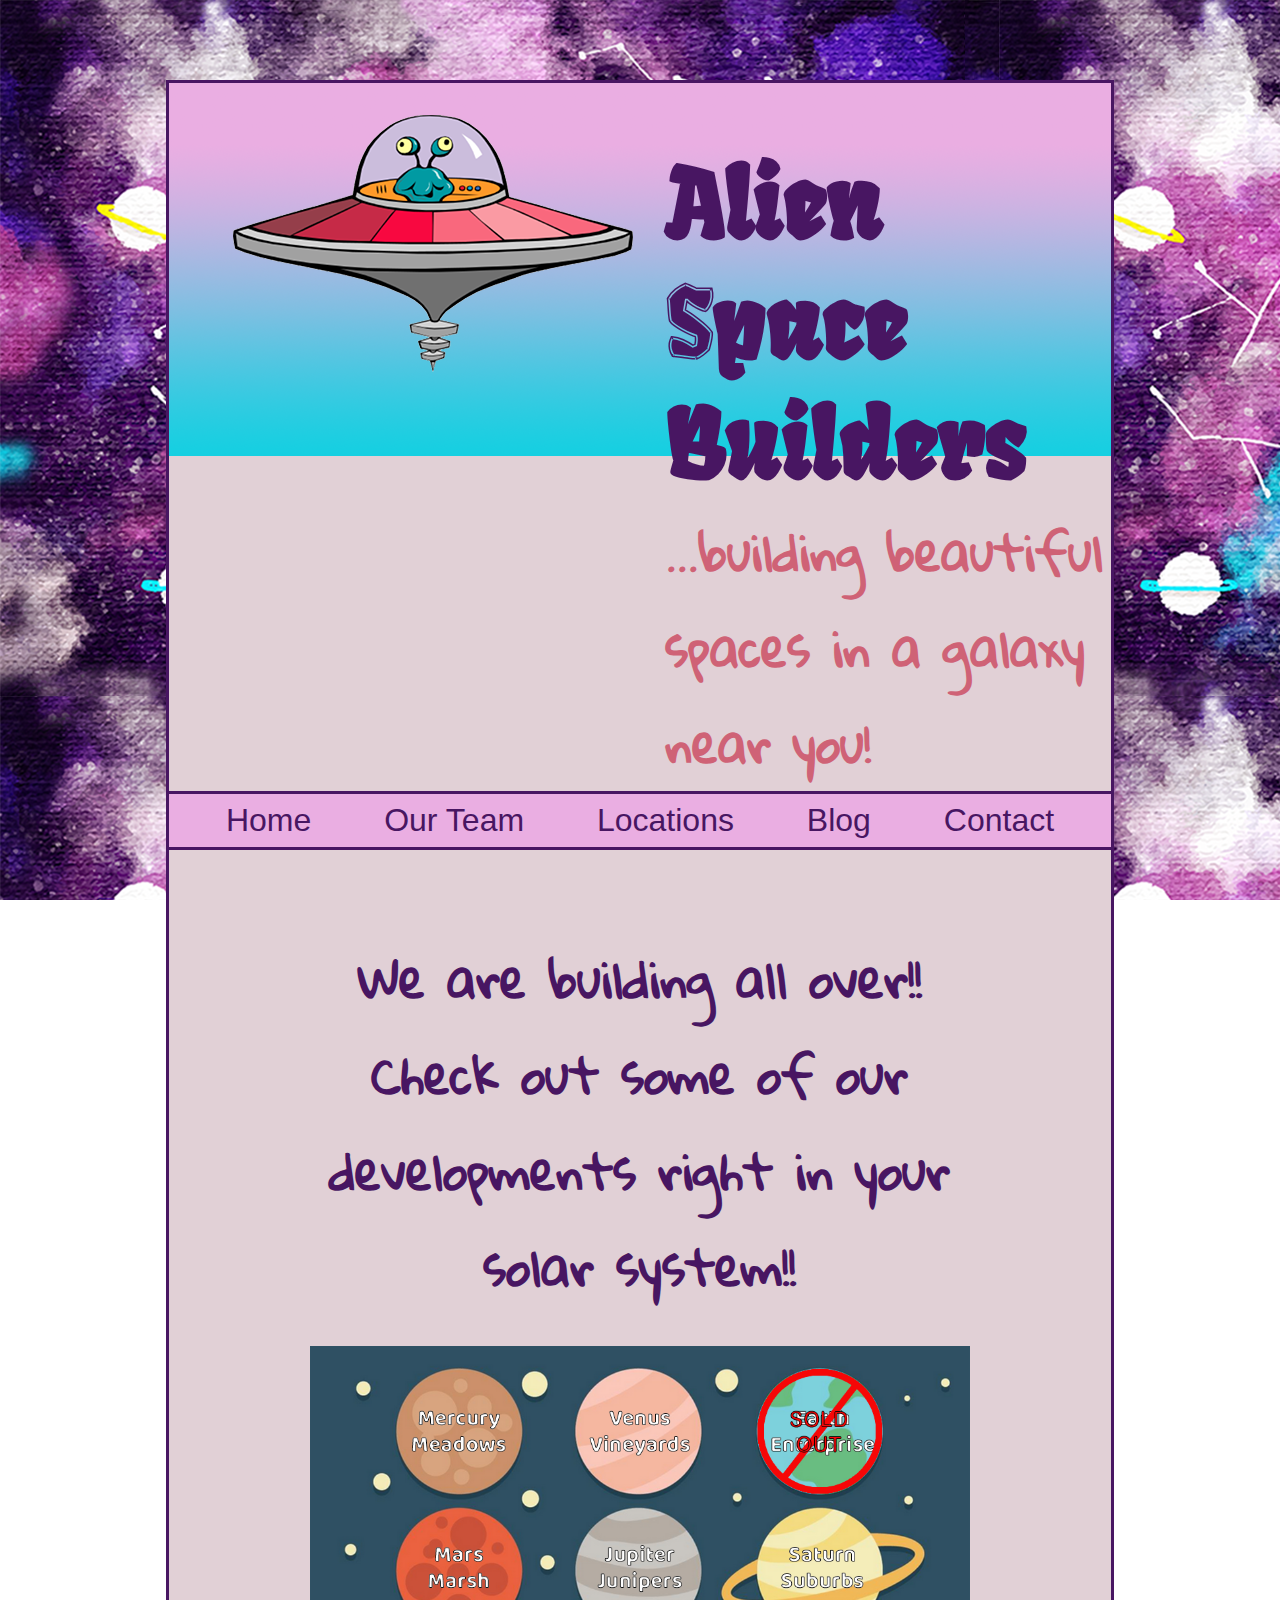
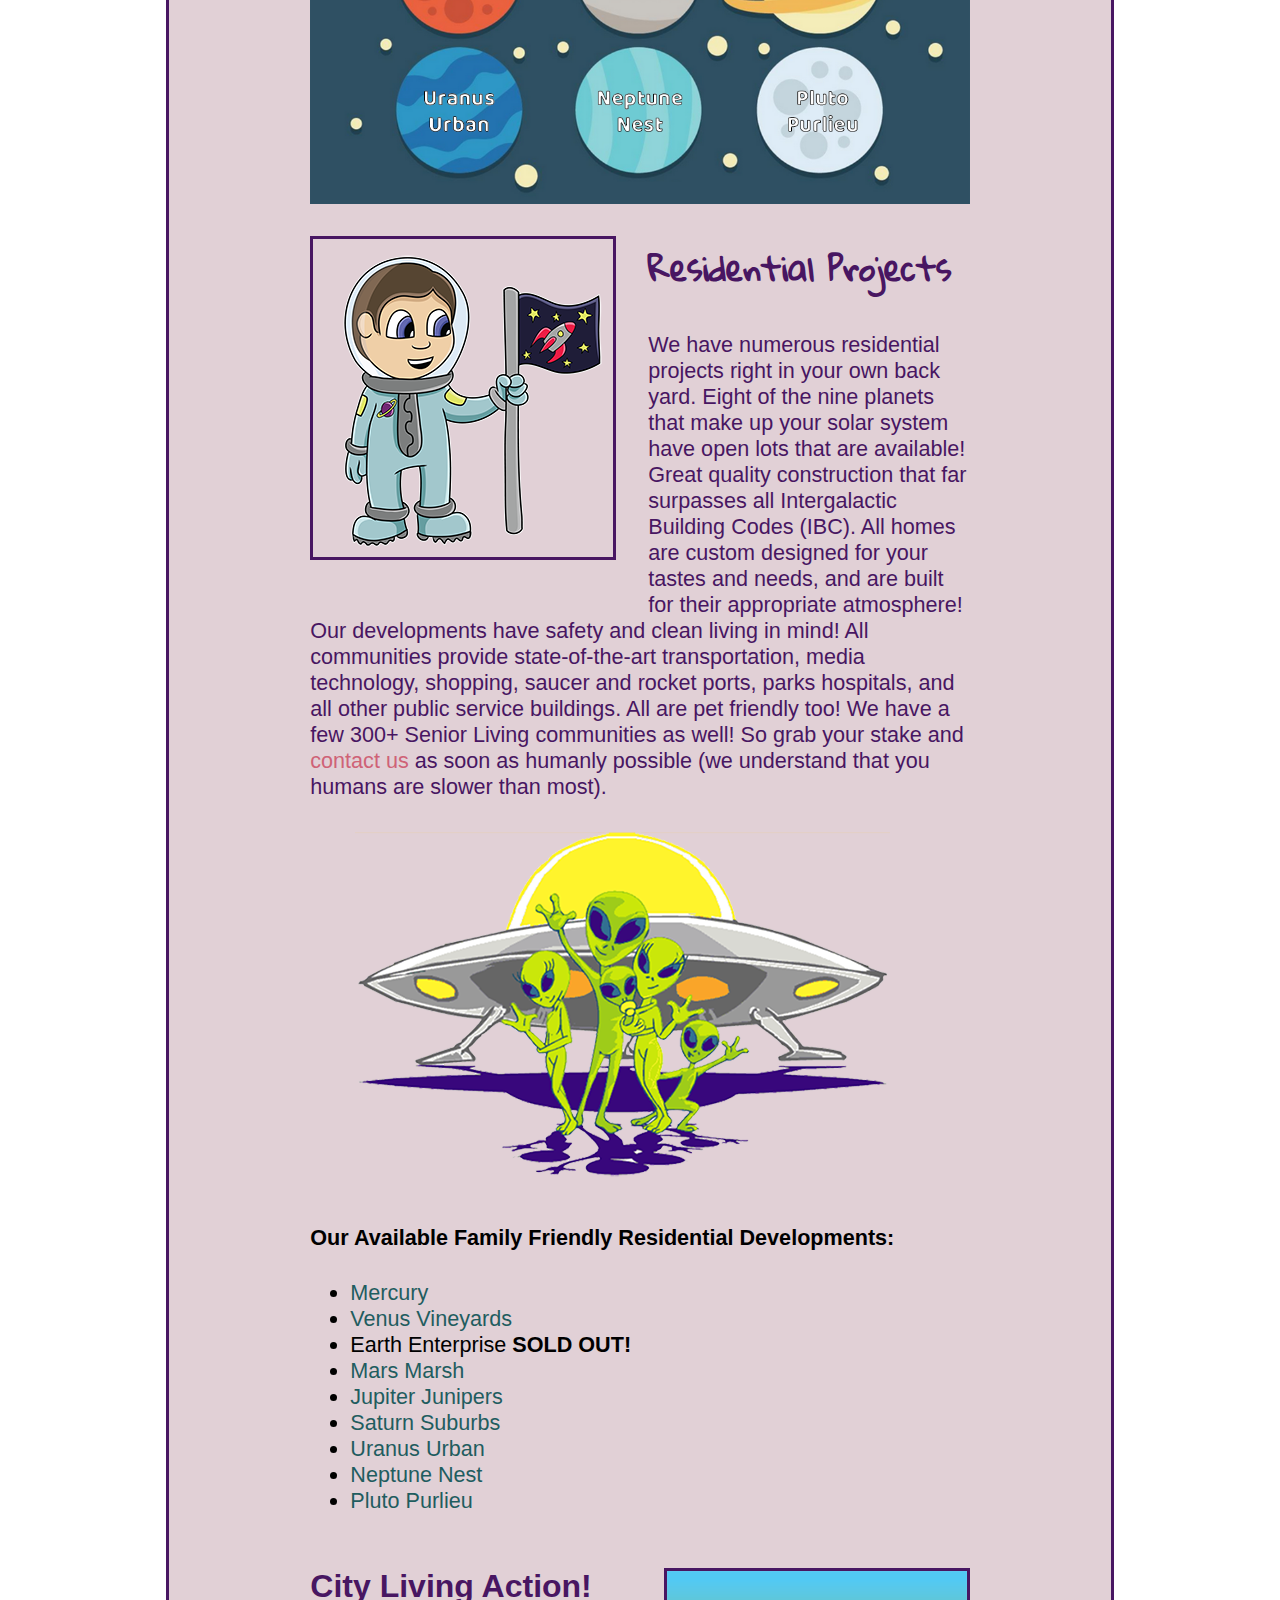
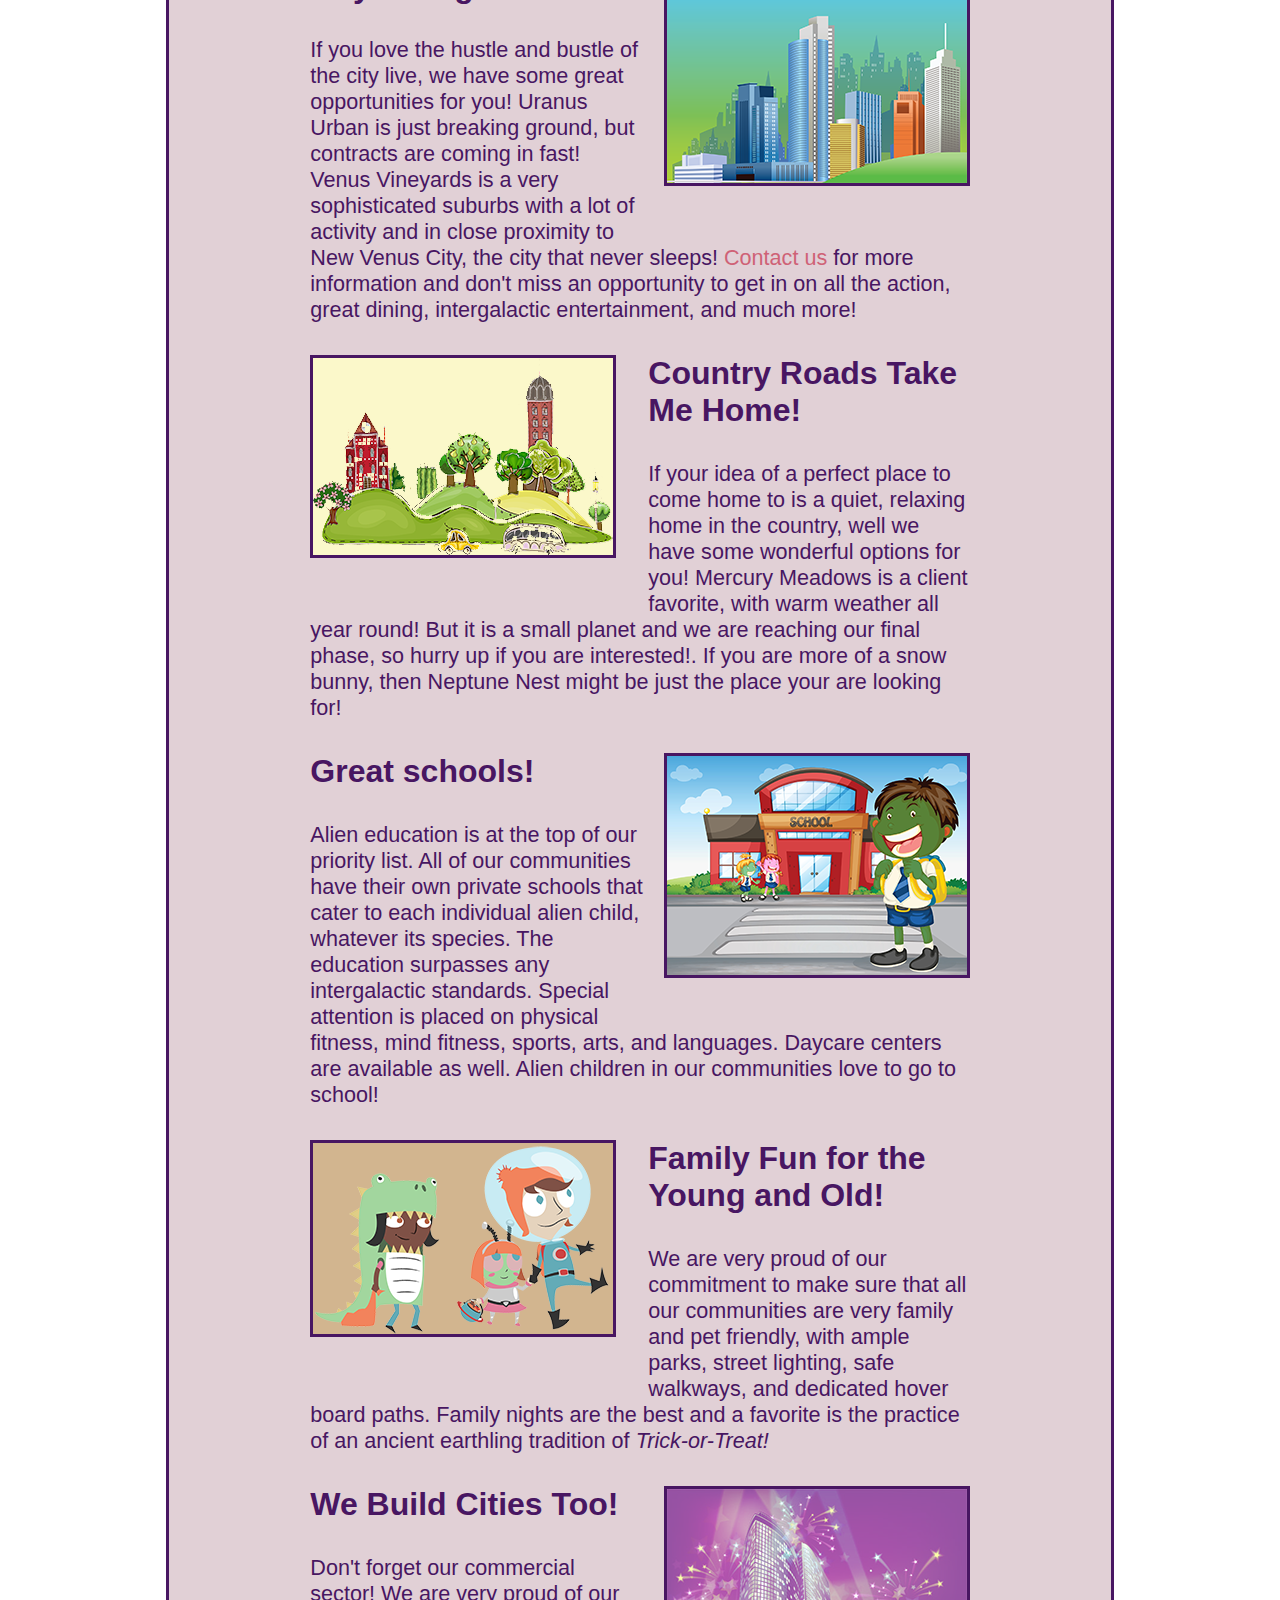
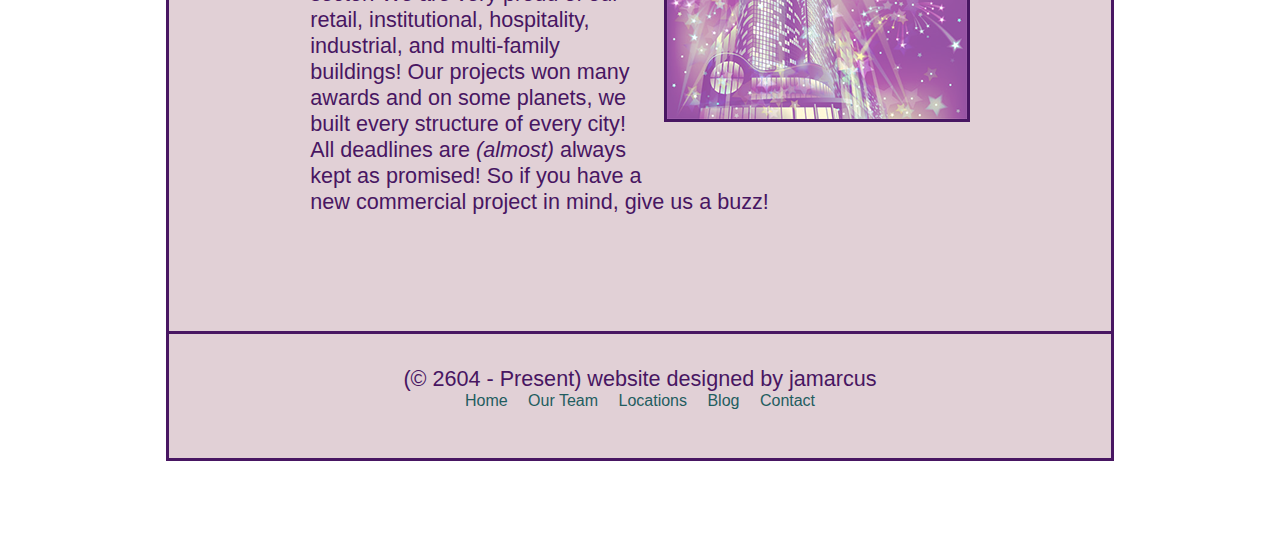
<file: locations.html>
<!DOCTYPE html>
<html lang="en">
<head>
	<meta charset="UTF-8">
	<title>Our Locations</title>
	 <link href="https://fonts.googleapis.com/css?family=Kavivanar|Open+Sans" rel="stylesheet"> 
	 <link href="css/styles.css" rel="stylesheet">
	 <link href="https://fonts.googleapis.com/css?family=Fruktur|Gloria+Hallelujah" rel="stylesheet">  
</head>


<body>
	<div class="wrapper">
		<header>
				<div class="leftheader">
						<a href="index.html"><img src="images/saucer_alien.png" alt="Alien Space Builder Logo. Click for home."></a>
					</div>


						<div class="rightheader">
				<h1>Alien Space Builders</h1>
				<h2>...building beautiful spaces in a galaxy near you!</h2>
			</div>
		</header>
		<nav>
			<ul>
				<li><a href="index.html">Home</a></li>
				<li><a href="team.html">Our Team</a></li>
				<li><a href="locations.html">Locations</a></li>
				<li><a href="blog.html">Blog</a></li>
				<li><a href="contact.html">Contact</a></li>
			</ul>
		</nav>
		<section>
			<article class="welcome">
			    <h3>We are building all over!! Check out some of our developments right in your solar system!!</h3>
                <article>
                <p><img  src="images/planets.png" alt="Current Residential Developments in the Solar System. " class="floatcenter"></p>
                </article> 
                <article class="team">
                <img  src="images/astronaut_with_flag.png" alt="Astronaut   with flag. " class="floatleftclear imgborder">
                   <h5>Residential Projects</h5>  
				   <p> We have numerous residential projects right in your own back yard. Eight of the nine planets that make up your solar system have open lots that are available! Great quality construction that far surpasses all Intergalactic Building Codes (IBC). All homes are custom designed for your tastes and needs, and are built for their appropriate atmosphere! Our developments have safety and clean living in mind! All communities provide state-of-the-art transportation, media technology, shopping, saucer and rocket ports, parks hospitals, and all other public service buildings. All are pet friendly too! We have a few 300+ Senior Living communities as well! So grab your stake and <span class="locations"><a href="contact.html"> contact us </a></span> as soon as humanly possible (we understand that you humans are slower than most).
                    </p>
				</article>
				
				<article class="team2">
					
					<h4><img  src="images/friendly_neighborhoods.png" alt="Family going into flying saucer. " class="floatright">Our Available Family Friendly Residential Developments:</h4>
					<ul>
						<li><a href="development.html">Mercury</a></li>
						<li><a href="development.html">Venus Vineyards</a></li>
						<li>Earth Enterprise <strong>SOLD OUT!</strong></a></li>
						<li><a href="development.html">Mars Marsh</a></li>
						<li><a href="development.html">Jupiter Junipers</a></li>
						<li><a href="development.html">Saturn Suburbs</a></li>
						<li><a href="development.html">Uranus Urban</a></li>
						<li><a href="development.html">Neptune Nest</a></li>
						<li><a href="development.html">Pluto Purlieu</a></li>
					</ul>
				</article>

				
				<article class="team">
                    <img  src="images/city_living.png" alt="Aliens cityscape" class="floatright imgborder">
                        <h4>City Living Action!</h4>  
						<p> If you love the hustle and bustle of the city live, we have some great opportunities for you! Uranus Urban is just breaking ground, but contracts are coming in fast! Venus Vineyards is a very sophisticated suburbs with a lot of activity and in close proximity to New Venus City, the city that never sleeps!<span class="locations"><a href="contact.html"> Contact us </a> </span>for more information and don't miss an opportunity to get in on all the action, great dining, intergalactic entertainment, and much more!
                        </p>
					</article>
					
					<article class="team">
						<img  src="images/country_living.png" alt="Countryscape living" class="floatleft imgborder">
							<h4>Country Roads Take Me Home!</h4>  
							<p> If your idea of a perfect place to come home to is a quiet, relaxing home in the country, well we have some wonderful options for you! Mercury Meadows is a client favorite, with warm weather all year round! But it is a small planet and we are reaching our final phase, so hurry up if you are interested!. If you are more of a snow bunny, then Neptune Nest might be just the place your are looking for!
							</p>
						</article>

                <article class="team">
                    <img  src="images/school.png" alt="Aliens going to safe school they love" class="floatright imgborder">
                        <h4>Great schools!</h4>  
						<p> Alien education is at the top of our priority list. All of our communities have their own private schools that cater to each individual alien child, whatever its species. The education surpasses any intergalactic standards. Special attention is placed on physical fitness, mind fitness, sports, arts, and languages. Daycare centers are available as well. Alien children in our communities love to go to school!
                        </p>
					</article>

			<article class="team">
			<img  src="images/trick-or-treat_family.png" alt="Alien family going trick-or-treating" class="floatleft imgborder">
			<h4>Family Fun for the Young and Old!</h4>  
				<p>We are very proud of our commitment to make sure that all our communities are very family and pet friendly, with ample parks, street lighting, safe walkways, and dedicated hover board paths. Family nights are the best and a favorite is the practice of an ancient earthling tradition of <em>Trick-or-Treat!</em> 
			</p>
			</article>
			
			<article class="team">
				<img  src="images/future_city.png" alt="Aliens going to safe school they love" class="floatright imgborder">
					<h4>We Build Cities Too!</h4>  
					<p> Don't forget our commercial sector! We are very proud of our retail, institutional, hospitality, industrial, and multi-family buildings! Our projects won many awards and on some planets, we built every structure of every city! All deadlines are <em>(almost)</em> always kept as promised! So if you have a new commercial project in mind, give us a buzz!
					</p>
				</article>
			        
		</section>
		<footer>
			<p class="copyright">(&copy; 2604 - Present) website designed by jamarcus</p>
			<ul>
				<li><a href="index.html">Home</a></li>
				<li><a href="team.html">Our Team</a></li>
				<li><a href="locations.html">Locations</a></li>
				<li><a href="blog.html">Blog</a></li>
				<li><a href="contact.html">Contact</a></li>
			</ul>
					</footer>
	</div>
</body>
</html>
</file>
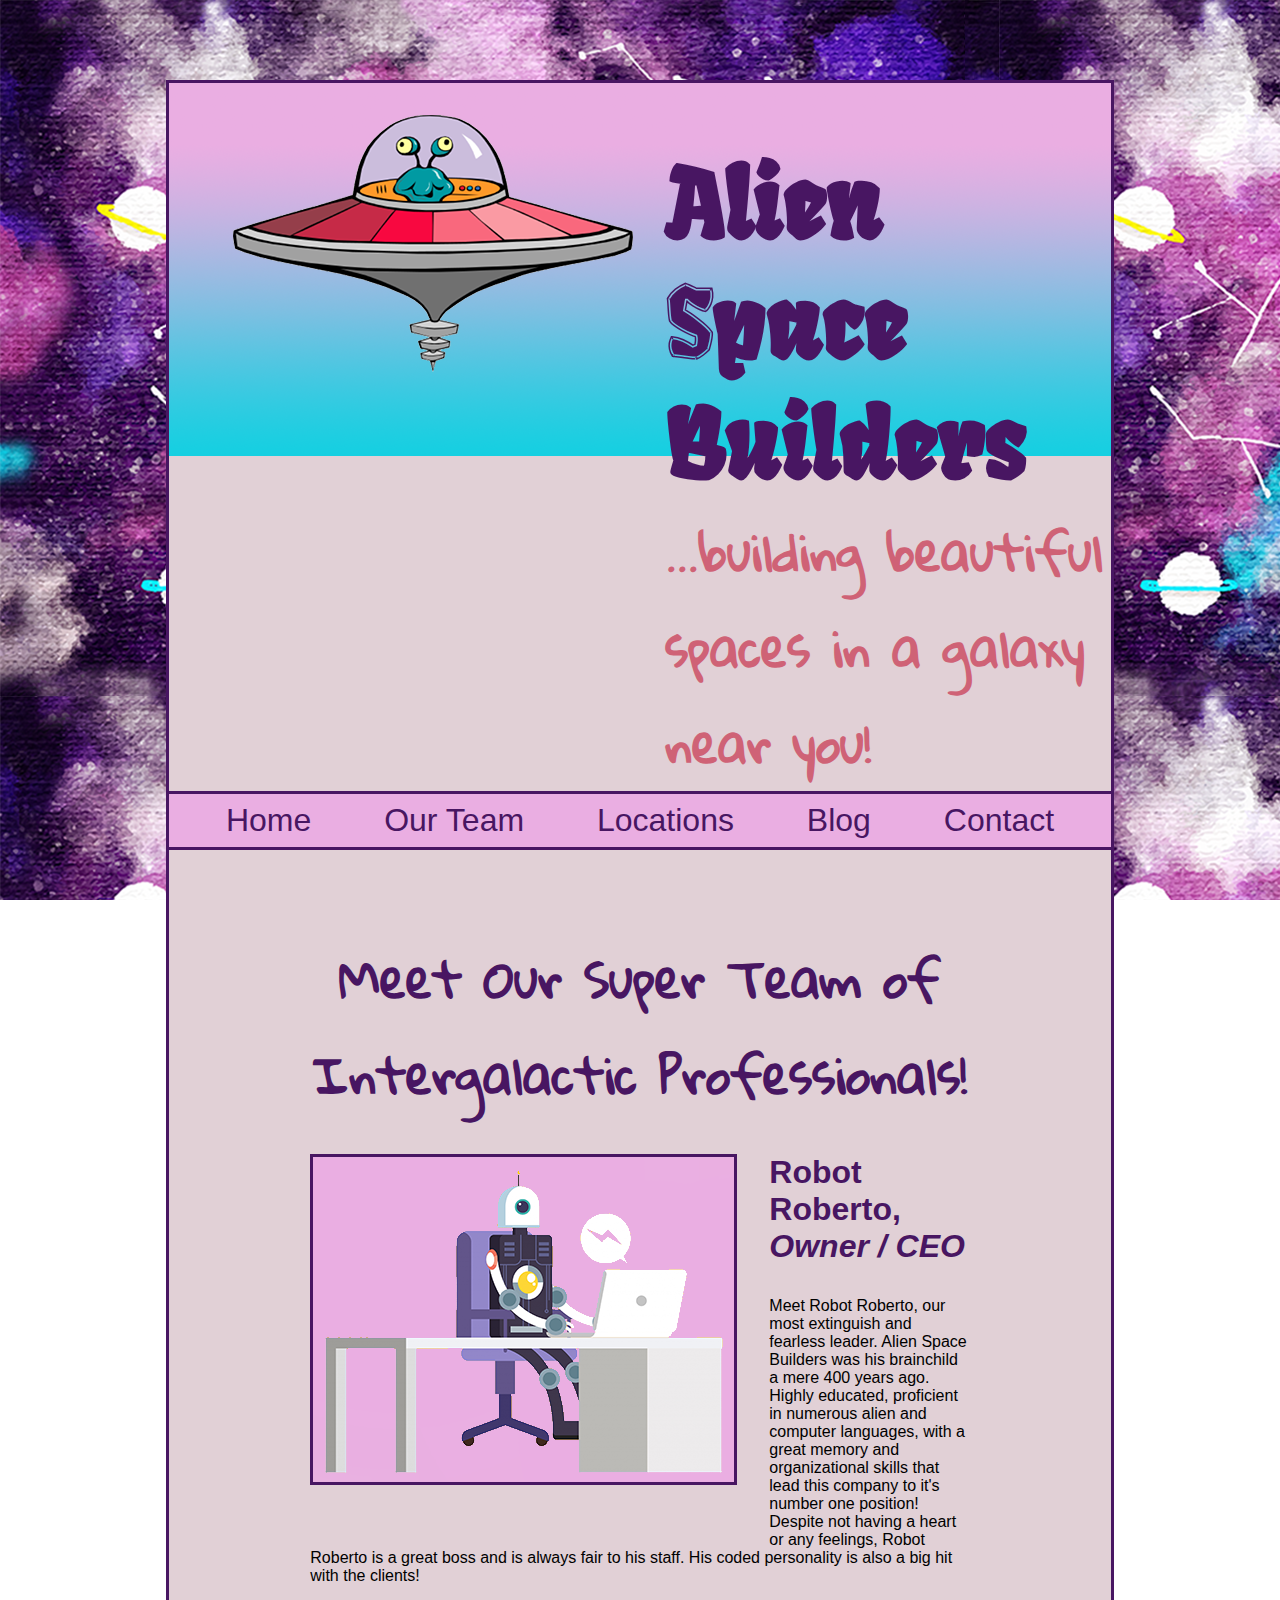
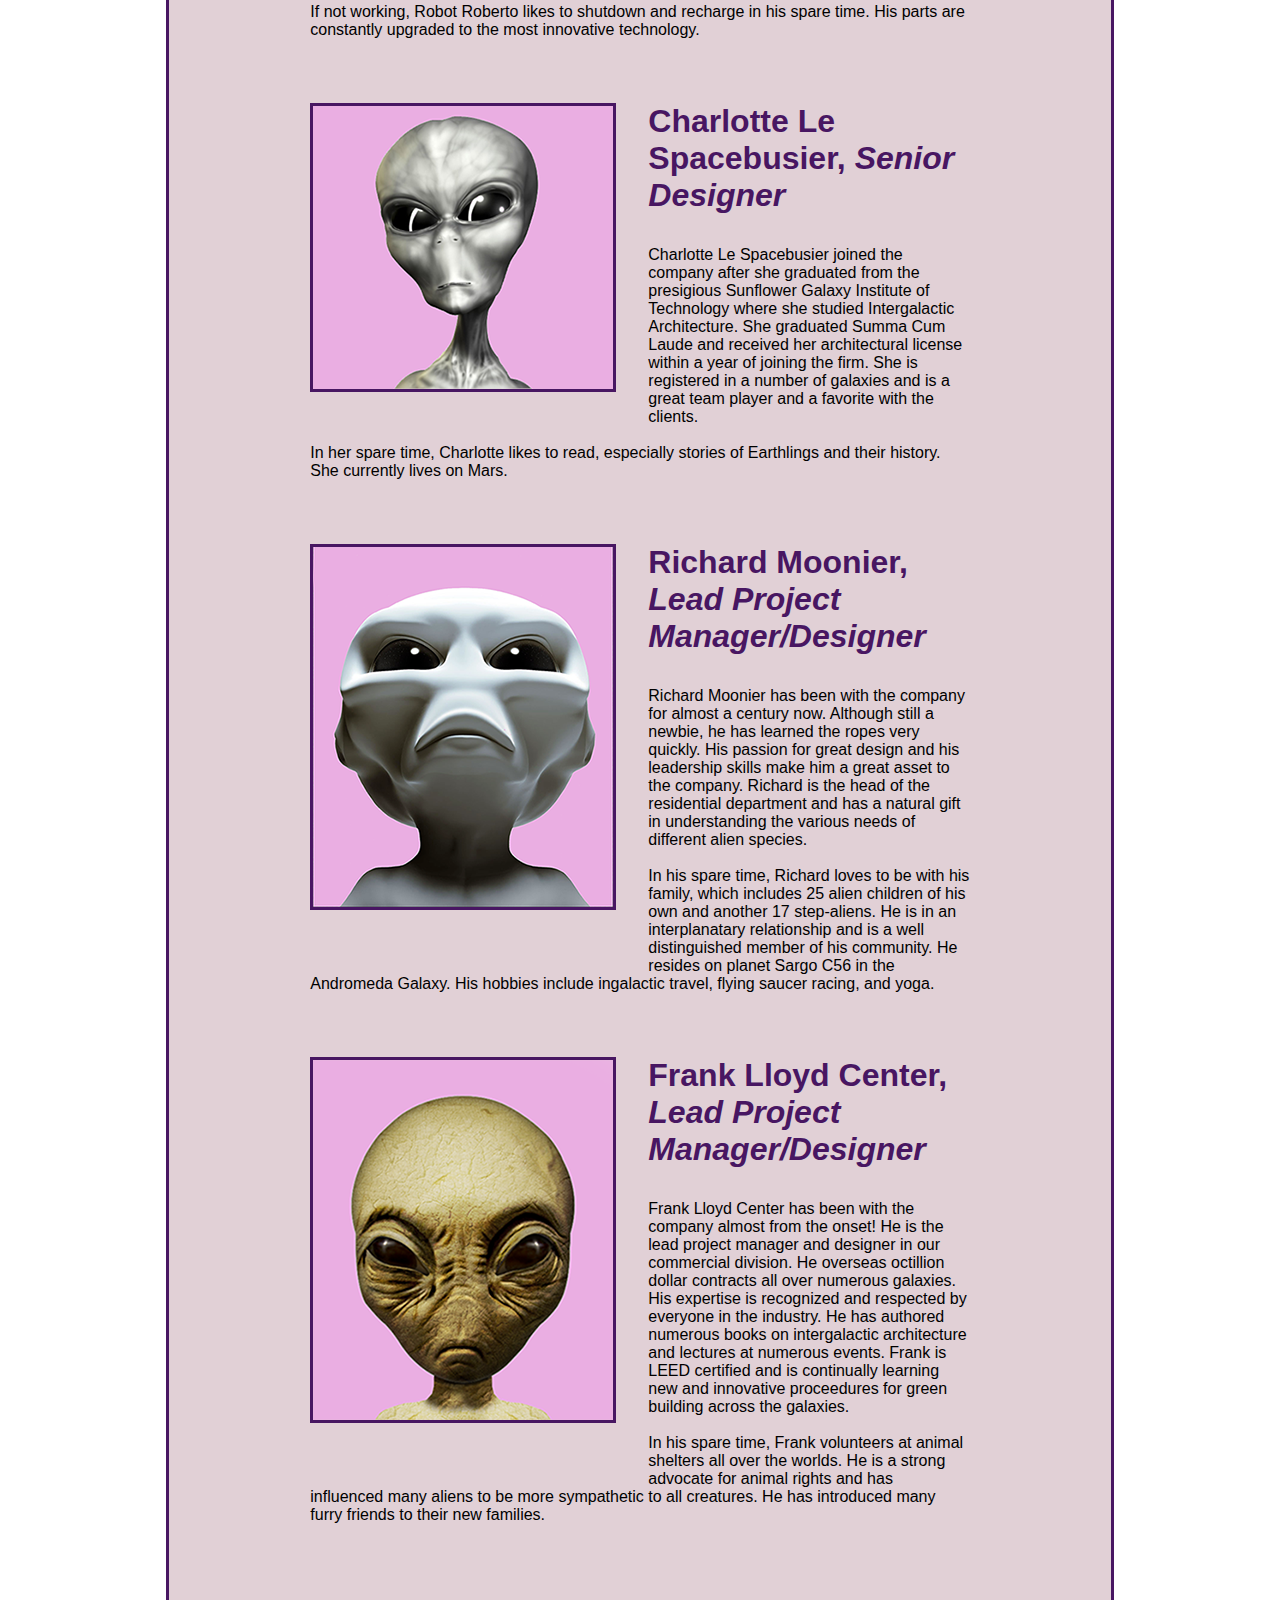
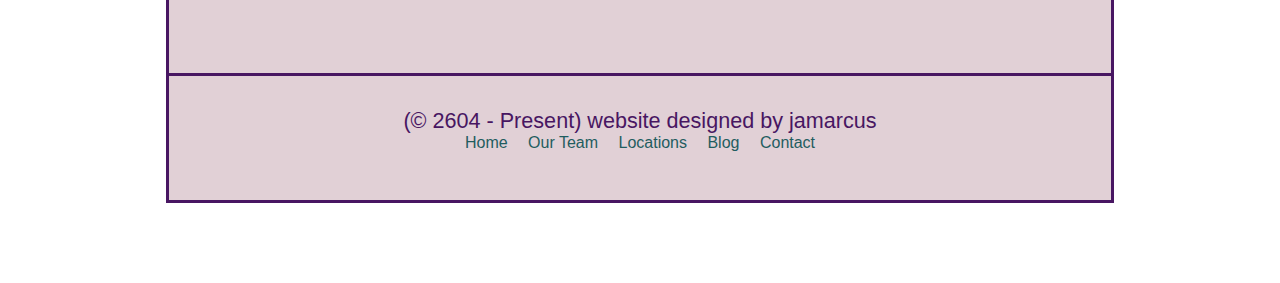
<file: team.html>
<!DOCTYPE html>
<html lang="en">
<head>
	<meta charset="UTF-8">
	<title>Our Team</title>
	 <link href="https://fonts.googleapis.com/css?family=Kavivanar|Open+Sans" rel="stylesheet"> 
	 <link href="css/styles.css" rel="stylesheet">
	 <link href="https://fonts.googleapis.com/css?family=Fruktur|Gloria+Hallelujah" rel="stylesheet">  
</head>


<body>
	<div class="wrapper">
		<header>
				<div class="leftheader">
						<a href="index.html"><img src="images/saucer_alien.png" alt="Alien Space Builder Logo. Click for home."></a>
					</div>


						<div class="rightheader">
				<h1>Alien Space Builders</h1>
				<h2>...building beautiful spaces in a galaxy near you!</h2>
			</div>
		</header>
		<nav>
			<ul>
				<li><a href="index.html">Home</a></li>
				<li><a href="team.html">Our Team</a></li>
				<li><a href="locations.html">Locations</a></li>
				<li><a href="blog.html">Blog</a></li>
				<li><a href="contact.html">Contact</a></li>
			</ul>
		</nav>
		<section>
			<article class="welcome">
			    <h3>Meet Our Super Team of Intergalactic Professionals!</h3>
                <article class="team">
                <p><img  src="images/robot_on_computer.png" alt="Robot working on computer. " class="floatleftclear imgborder"><h4>Robot Roberto, <em>Owner / CEO</em></h4>
                    Meet Robot Roberto, our most extinguish and fearless leader. Alien Space Builders was his brainchild a mere 400 years ago. Highly educated, proficient in numerous alien and computer languages, with a great memory and organizational skills that lead this company to it's number one position! Despite not having a heart or any feelings, Robot Roberto is a great boss and is always fair to his staff. His coded personality is also a big hit with the clients!<br /><br />If not working, Robot Roberto likes to shutdown and recharge in his spare time. His parts are constantly upgraded to the most innovative technology.</p>
                </article> 
                <article class="team">
                <p><img  src="images/Charlotte_Le_Spacebusier.png" alt="Charlotte Le Spacebusier. Senior Designer. " class="floatleftclear imgborder">
                    <h4>Charlotte Le Spacebusier, <em>Senior Designer</em></h4>  
                    Charlotte Le Spacebusier joined the company after she graduated from the presigious Sunflower Galaxy Institute of Technology where she studied Intergalactic Architecture. She graduated Summa Cum Laude and received her architectural license within a year of joining the firm. She is registered in a number of galaxies and is a great team player and a favorite with the clients.<br /><br/>In her spare time, Charlotte likes to read, especially stories of Earthlings and their history. She currently lives on Mars.
                    </p>
                </article>
                <article class="team">
                    <p><img  src="images/Richard_Moonier.png" alt="Richard_Moonier, Lead Project Manager/Designer" class="floatleftclear imgborder">
                        <h4>Richard Moonier, <em>Lead Project Manager/Designer</em></h4>  
                        Richard Moonier has been with the company for almost a century now. Although still a newbie, he has learned the ropes very quickly. His passion for great design and his leadership skills make him a great asset to the company. Richard is the head of the residential department and has a natural gift in understanding the various needs of different alien species. <br/> <br />In his spare time, Richard loves to be with his family, which includes 25 alien children of his own and another 17 step-aliens. He is in an interplanatary relationship and is a well distinguished member of his community. He resides on planet Sargo C56 in the Andromeda Galaxy. His hobbies include ingalactic travel, flying saucer racing, and yoga.
                        </p>
                    </article>
			        <article class="team">
                        <p><img  src="images/Frank_Floyd_Center.png" alt="Frank Lloyd Center, Lead Project Manager/ Commercial Designer" class="floatleftclear imgborder">
                            <h4>Frank Lloyd Center, <em>Lead Project Manager/Designer</em></h4>  
                            Frank Lloyd Center has been with the company almost from the onset! He is the lead project manager and designer in our commercial division. He overseas octillion dollar contracts all over numerous galaxies. His expertise is recognized and respected by everyone in the industry. He has authored numerous books on intergalactic architecture and lectures at numerous events. Frank is LEED certified and is continually learning new and innovative proceedures for green building across the galaxies.<br /><br/>In his spare time, Frank volunteers at animal shelters all over the worlds. He is a strong advocate for animal rights and has influenced many aliens to be more sympathetic to all creatures. He has introduced many furry friends to their new families.  
                            </p>
                        </article>
		</section>
		<footer>
			<p class="copyright">(&copy; 2604 - Present) website designed by jamarcus</p>
			<ul>
				<li><a href="index.html">Home</a></li>
				<li><a href="team.html">Our Team</a></li>
				<li><a href="locations.html">Locations</a></li>
				<li><a href="blog.html">Blog</a></li>
				<li><a href="contact.html">Contact</a></li>
			</ul>
					</footer>
	</div>
</body>
</html>
</file>
<file: css/styles.css>
html {
    box-sizing: border-box;
}
*, *:before, *:after {
    box-sizing: inherit;
}
body {
    font-family: Arial, Helvetica, sans-serif;
    background-image: url(../images/space_builder_background.png);
    background-repeat: repeat;
    background-attachment: fixed;
      }

div .list {
    display:inline-block;
}


a {
    color: #1f5d5f;
    text-decoration: none;
}
a:hover {
    text-decoration: none;
    color:#43bdc1;
}


.locations a {
    color: #cf6276;
    text-decoration: none;
}

.locations a:hover {
    text-decoration: none;
    color:#3DC9E1;
}


.wrapper {
    width: 75%;
    margin: 5rem auto;
    background-color: #E1D0D6;
    border: 3px solid #481662;
     }


header {
    display: flex;
    flex-flow: row nowrap;
    justify-content: space-between;
    background-image: url(../images/header_background.png);
    background-repeat: repeat-x;
}

section {
   margin: 0 auto;
}


h1 {
    font-family: 'Fruktur', cursive;
    margin: 0;
    color: #481662;
    font-size: 3rem;
}


h3 {
    font-family: 'Gloria Hallelujah', cursive;
    margin: 0;
    color:#481662;
    font-size: 3rem;
    text-align:center;
}


h5 {
    font-family: 'Gloria Hallelujah', cursive;
    margin: 0;
    color:#481662;
    font-size: 2rem;
    text-align:left;
}

article.team h4 {margin:0 0 2rem 0;
    color:#481662;
    font-size: 2rem;
    text-align:left;
    
    }

.leftheader {
    flex-basis: 20%;
    text-align: right;
    padding: 2rem 2rem 2rem 4rem;
}
.rightheader {
    flex-basis: 75%;
    margin-top: 3.75rem;
    padding-left:0;
}
.rightheader h1 {
    font-family: 'Fruktur', cursive;
    margin: 0;
    color: #481662;
    font-size: 6rem;
}

.rightheader h2 {
    font-family: 'Gloria Hallelujah', cursive;
    margin: 0;
    color:#cf6276;
    font-size: 3rem;
}

.rightheader p {
    margin-top: -0.5rem;
}

p {
    font-size: 1.35rem;
    color:#481662;
}

p.largerprint {
    font-size: 1.75rem;
    color:#481662;
}


nav {
    border-top: 3px solid #481662;
    border-bottom: 3px solid #481662;
    font-size: 2rem;
    background-color:#EAAEE2;
   }

nav ul {
    margin: 0;
    padding: 0;
    list-style-type: none;
    text-align: center;
}

nav li {
    display: inline-block;
}

nav a {
    text-decoration: none;
    color: #481662;
    display: block;
    padding: 0.5rem 2rem;
}

nav a:hover {
    background-color: #481662;
    color: #eaaee2;
}


section {
    margin-bottom: 0.3rem;
    display: flex;
    flex-flow: column nowrap;
}
article {
    margin: 2rem 0;
}


article::after {
    content: "";
    display: table;
    clear: both;
  }

footer {
    padding: 0 0 3rem 0;
    text-align: center;
    border-top:3px solid #481662;
            }

p .copyright {
    padding-top: 1rem;
    }

footer ul {
    margin: 0;
    padding: 0;
    list-style-type: none;
    padding: 0;
}
footer li {
    display: inline-block;
    margin:0 .5rem;
}

article.welcome {
          width:70%;
           margin: 5rem auto;
                     }

img.floatleft{
    float:left;
    margin:0 2rem 3rem 0;
    clear:none;
      }          

.floatleftclear{
    float:left;
    margin:0 2rem 3rem 0;
    clear:both;
    display:block;
}     


img.floatright{
    float:right;
    margin:0 0 3rem 1.25rem;
    clear:none;
} 

img.floatrightclear{
    float:right;
    margin:0 0 1.5rem 1.25rem;
    clear:none;
}


img.floatcenter{
    display: block;
    margin-left: auto;
    margin-right: auto;
    width:100%;
    }

img.imgborder {
     border:3px solid #481662;
}    

 span.redtext{
    color:#C62A47;
}
 
 
 p.redtext {
    color:#C62A47;
    font-weight: bold;
}

article.team2 {
    margin-top:3em;
    font-size: 1.35rem;
    margin:0 auto;
}



article.address1{
    margin-top:-2rem;
    font-size: 1.5rem;
}

textarea {
    height: 10rem;
    padding: 1rem;
}

p, [for="abtype"], [for="comments"]{
    margin:2rem 0 0 0;
          }

select {
   font-size: 1rem;
}    

button {
    font-size: 1rem;
    margin: 2rem 0;
    background-color: #481662;
    color: white;
    border: none;
    padding: 0.5rem;
    border-radius: 10px;
     }

button:hover {
   background-color: #3DC9E1;
}    


input:not([type="radio"]):not([type="checkbox"]), 
textarea {
   display: block;
   margin-bottom: 2rem;
   width: 20rem;
   font-family: Arial, Helvetica, sans-serif;
   font-size: 1em;
   padding: 0 1rem;
}


fieldset {
    border: 1px solid black;
    margin-bottom:2rem;
}

legend {
    font-weight:bold;
    font-size:1.3rem;
    margin-top:1.5rem;
    margin-bottom:1rem;
    display:block;
}

label {
    display:block;
}


  section.address {
     text-align: center;
     margin:o auto;
     padding:0;
      }


.quote {
    background-color: #EAAEE2;
    font-size:1.25rem;
    padding: .75rem 1.75rem;
    border:3px solid #481662;
    font-style:italic;
}
</file>
